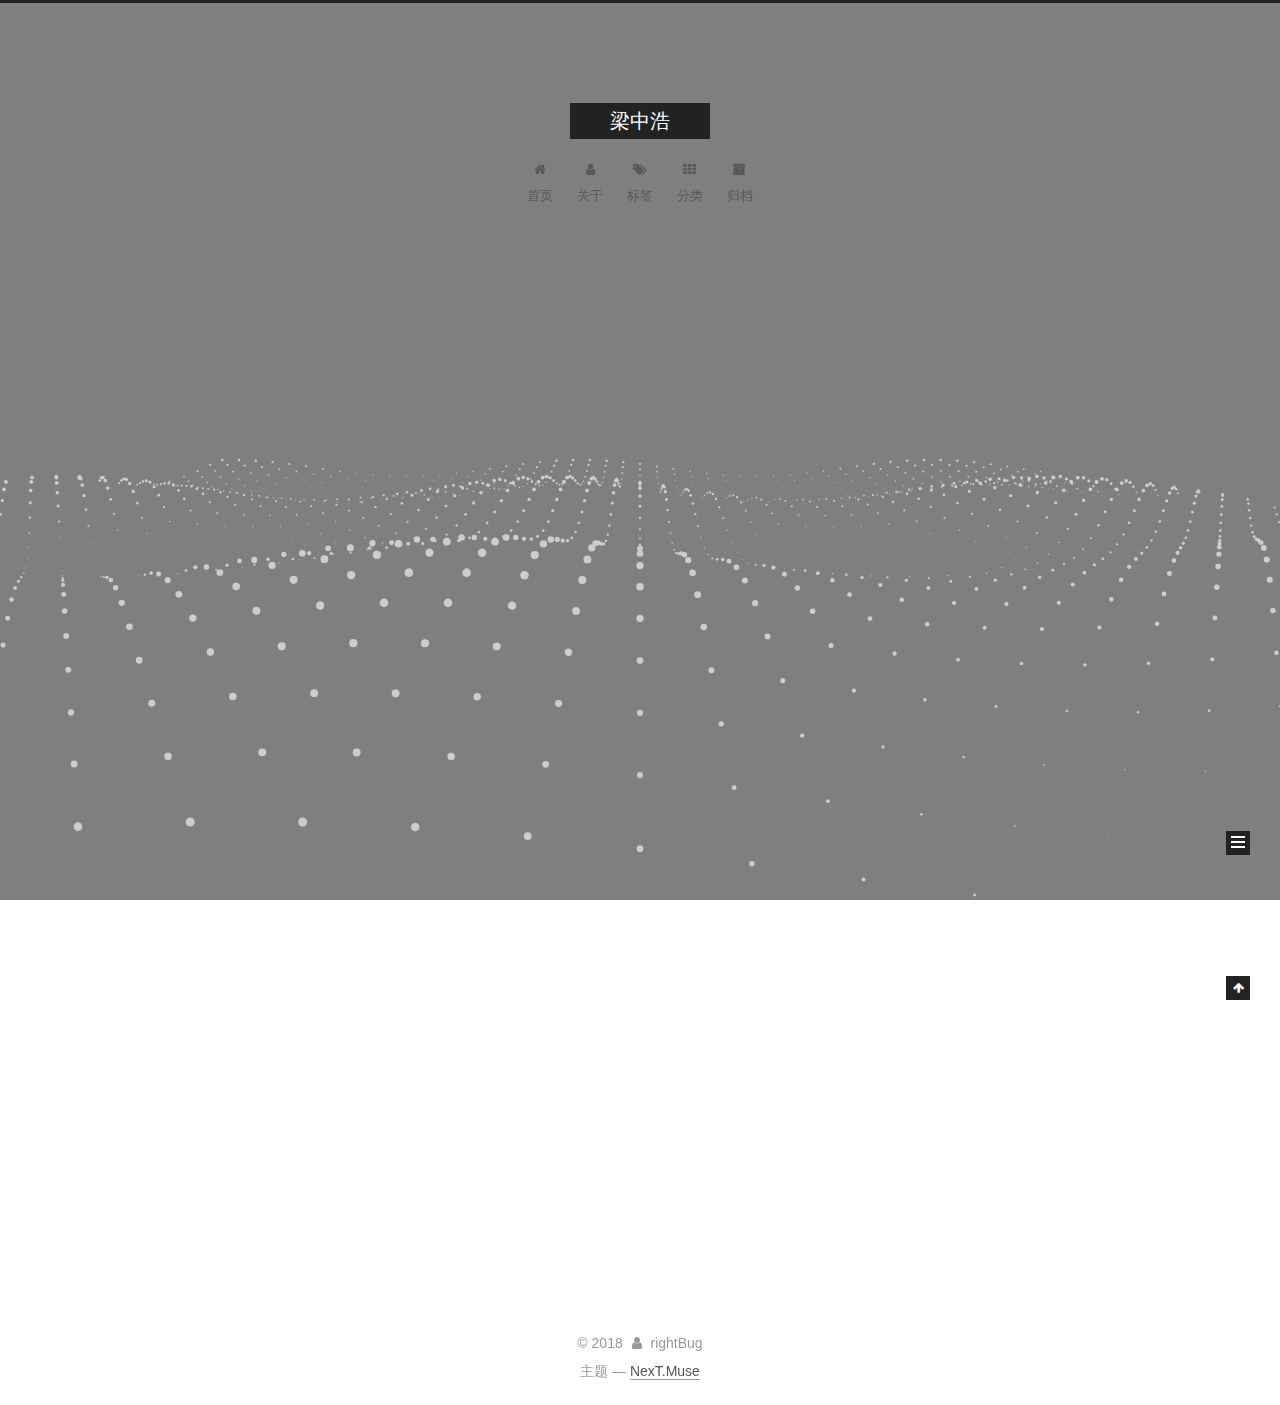
<file: index.html>
<!DOCTYPE html>



  


<html class="theme-next muse use-motion" lang="zh-Hans">
<head><meta name="generator" content="Hexo 3.8.0">
  <meta charset="UTF-8">
<meta http-equiv="X-UA-Compatible" content="IE=edge">
<meta name="viewport" content="width=device-width, initial-scale=1, maximum-scale=1">
<meta name="theme-color" content="#222">









<meta http-equiv="Cache-Control" content="no-transform">
<meta http-equiv="Cache-Control" content="no-siteapp">
















  
  
  <link href="/lib/fancybox/source/jquery.fancybox.css?v=2.1.5" rel="stylesheet" type="text/css">







<link href="/lib/font-awesome/css/font-awesome.min.css?v=4.6.2" rel="stylesheet" type="text/css">

<link href="/css/main.css?v=5.1.4" rel="stylesheet" type="text/css">


  <link rel="apple-touch-icon" sizes="180x180" href="/images/apple-touch-icon-next.png?v=5.1.4">


  <link rel="icon" type="image/png" sizes="32x32" href="/images/favicon-32x32-next.png?v=5.1.4">


  <link rel="icon" type="image/png" sizes="16x16" href="/images/favicon-16x16-next.png?v=5.1.4">


  <link rel="mask-icon" href="/images/logo.svg?v=5.1.4" color="#222">





  <meta name="keywords" content="Hexo, NexT">










<meta name="description" content="万一实现了呢">
<meta property="og:type" content="website">
<meta property="og:title" content="梁中浩">
<meta property="og:url" content="https://penta-k1ll.github.io/index.html">
<meta property="og:site_name" content="梁中浩">
<meta property="og:description" content="万一实现了呢">
<meta property="og:locale" content="zh-Hans">
<meta name="twitter:card" content="summary">
<meta name="twitter:title" content="梁中浩">
<meta name="twitter:description" content="万一实现了呢">



<script type="text/javascript" id="hexo.configurations">
  var NexT = window.NexT || {};
  var CONFIG = {
    root: '/',
    scheme: 'Muse',
    version: '5.1.4',
    sidebar: {"position":"left","display":"post","offset":12,"b2t":false,"scrollpercent":false,"onmobile":false},
    fancybox: true,
    tabs: true,
    motion: {"enable":true,"async":false,"transition":{"post_block":"fadeIn","post_header":"slideDownIn","post_body":"slideDownIn","coll_header":"slideLeftIn","sidebar":"slideUpIn"}},
    duoshuo: {
      userId: '0',
      author: '博主'
    },
    algolia: {
      applicationID: '',
      apiKey: '',
      indexName: '',
      hits: {"per_page":10},
      labels: {"input_placeholder":"Search for Posts","hits_empty":"We didn't find any results for the search: ${query}","hits_stats":"${hits} results found in ${time} ms"}
    }
  };
</script>



  <link rel="canonical" href="https://penta-k1ll.github.io/">





  <title>梁中浩</title>
  








</head>

<body itemscope="" itemtype="http://schema.org/WebPage" lang="zh-Hans">

  
  
    
  

  <div class="container sidebar-position-left 
  page-home">
    <div class="headband"></div>

    <header id="header" class="header" itemscope="" itemtype="http://schema.org/WPHeader">
      <div class="header-inner"><div class="site-brand-wrapper">
  <div class="site-meta ">
    

    <div class="custom-logo-site-title">
      <a href="/" class="brand" rel="start">
        <span class="logo-line-before"><i></i></span>
        <span class="site-title">梁中浩</span>
        <span class="logo-line-after"><i></i></span>
      </a>
    </div>
      
        <p class="site-subtitle"></p>
      
  </div>

  <div class="site-nav-toggle">
    <button>
      <span class="btn-bar"></span>
      <span class="btn-bar"></span>
      <span class="btn-bar"></span>
    </button>
  </div>
</div>

<nav class="site-nav">
  

  
    <ul id="menu" class="menu">
      
        
        <li class="menu-item menu-item-home">
          <a href="/" rel="section">
            
              <i class="menu-item-icon fa fa-fw fa-home"></i> <br>
            
            首页
          </a>
        </li>
      
        
        <li class="menu-item menu-item-about">
          <a href="/about/" rel="section">
            
              <i class="menu-item-icon fa fa-fw fa-user"></i> <br>
            
            关于
          </a>
        </li>
      
        
        <li class="menu-item menu-item-tags">
          <a href="/tags/" rel="section">
            
              <i class="menu-item-icon fa fa-fw fa-tags"></i> <br>
            
            标签
          </a>
        </li>
      
        
        <li class="menu-item menu-item-categories">
          <a href="/categories/" rel="section">
            
              <i class="menu-item-icon fa fa-fw fa-th"></i> <br>
            
            分类
          </a>
        </li>
      
        
        <li class="menu-item menu-item-archives">
          <a href="/archives/" rel="section">
            
              <i class="menu-item-icon fa fa-fw fa-archive"></i> <br>
            
            归档
          </a>
        </li>
      

      
    </ul>
  

  
</nav>



 </div>
    </header>

    <main id="main" class="main">
      <div class="main-inner">
        <div class="content-wrap">
          <div id="content" class="content">
            
  <section id="posts" class="posts-expand">
    
      

  

  
  
  

  <article class="post post-type-normal" itemscope="" itemtype="http://schema.org/Article">
  
  
  
  <div class="post-block">
    <link itemprop="mainEntityOfPage" href="https://penta-k1ll.github.io/2018/12/03/hello-world/">

    <span hidden itemprop="author" itemscope="" itemtype="http://schema.org/Person">
      <meta itemprop="name" content="梁中浩">
      <meta itemprop="description" content="">
      <meta itemprop="image" content="/images/avatar.gif">
    </span>

    <span hidden itemprop="publisher" itemscope="" itemtype="http://schema.org/Organization">
      <meta itemprop="name" content="梁中浩">
    </span>

    
      <header class="post-header">

        
        
          <h1 class="post-title" itemprop="name headline">
                
                <a class="post-title-link" href="/2018/12/03/hello-world/" itemprop="url">Hello World</a></h1>
        

        <div class="post-meta">
          <span class="post-time">
            
              <span class="post-meta-item-icon">
                <i class="fa fa-calendar-o"></i>
              </span>
              
                <span class="post-meta-item-text">发表于</span>
              
              <time title="创建于" itemprop="dateCreated datePublished" datetime="2018-12-03T22:32:24+08:00">
                2018-12-03
              </time>
            

            

            
          </span>

          

          
            
              <span class="post-comments-count">
                <span class="post-meta-divider">|</span>
                <span class="post-meta-item-icon">
                  <i class="fa fa-comment-o"></i>
                </span>
                <a href="/2018/12/03/hello-world/#comments" itemprop="discussionUrl">
                  <span class="post-comments-count disqus-comment-count" data-disqus-identifier="2018/12/03/hello-world/" itemprop="commentCount"></span>
                </a>
              </span>
            
          

          
          

          

          

          

        </div>
      </header>
    

    
    
    
    <div class="post-body" itemprop="articleBody">

      
      

      
        
          
            <p>Welcome to <a href="https://hexo.io/" target="_blank" rel="noopener">Hexo</a>! This is your very first post. Check <a href="https://hexo.io/docs/" target="_blank" rel="noopener">documentation</a> for more info. If you get any problems when using Hexo, you can find the answer in <a href="https://hexo.io/docs/troubleshooting.html" target="_blank" rel="noopener">troubleshooting</a> or you can ask me on <a href="https://github.com/hexojs/hexo/issues" target="_blank" rel="noopener">GitHub</a>.</p>
<h2 id="Quick-Start"><a href="#Quick-Start" class="headerlink" title="Quick Start"></a>Quick Start</h2><h3 id="Create-a-new-post"><a href="#Create-a-new-post" class="headerlink" title="Create a new post"></a>Create a new post</h3><figure class="highlight bash"><table><tr><td class="gutter"><pre><span class="line">1</span><br></pre></td><td class="code"><pre><span class="line">$ hexo new <span class="string">"My New Post"</span></span><br></pre></td></tr></table></figure>
<p>More info: <a href="https://hexo.io/docs/writing.html" target="_blank" rel="noopener">Writing</a></p>
<h3 id="Run-server"><a href="#Run-server" class="headerlink" title="Run server"></a>Run server</h3><figure class="highlight bash"><table><tr><td class="gutter"><pre><span class="line">1</span><br></pre></td><td class="code"><pre><span class="line">$ hexo server</span><br></pre></td></tr></table></figure>
<p>More info: <a href="https://hexo.io/docs/server.html" target="_blank" rel="noopener">Server</a></p>
<h3 id="Generate-static-files"><a href="#Generate-static-files" class="headerlink" title="Generate static files"></a>Generate static files</h3><figure class="highlight bash"><table><tr><td class="gutter"><pre><span class="line">1</span><br></pre></td><td class="code"><pre><span class="line">$ hexo generate</span><br></pre></td></tr></table></figure>
<p>More info: <a href="https://hexo.io/docs/generating.html" target="_blank" rel="noopener">Generating</a></p>
<h3 id="Deploy-to-remote-sites"><a href="#Deploy-to-remote-sites" class="headerlink" title="Deploy to remote sites"></a>Deploy to remote sites</h3><figure class="highlight bash"><table><tr><td class="gutter"><pre><span class="line">1</span><br></pre></td><td class="code"><pre><span class="line">$ hexo deploy</span><br></pre></td></tr></table></figure>
<p>More info: <a href="https://hexo.io/docs/deployment.html" target="_blank" rel="noopener">Deployment</a></p>

          
        
      
    </div>
    
    
    

    

    

    

    <footer class="post-footer">
      

      

      

      
      
        <div class="post-eof"></div>
      
    </footer>
  </div>
  
  
  
  </article>


    
  </section>

  


          </div>
          


          

        </div>
        
          
  
  <div class="sidebar-toggle">
    <div class="sidebar-toggle-line-wrap">
      <span class="sidebar-toggle-line sidebar-toggle-line-first"></span>
      <span class="sidebar-toggle-line sidebar-toggle-line-middle"></span>
      <span class="sidebar-toggle-line sidebar-toggle-line-last"></span>
    </div>
  </div>

  <aside id="sidebar" class="sidebar">
    
    <div class="sidebar-inner">

      

      

      <section class="site-overview-wrap sidebar-panel sidebar-panel-active">
        <div class="site-overview">
          <div class="site-author motion-element" itemprop="author" itemscope="" itemtype="http://schema.org/Person">
            
              <p class="site-author-name" itemprop="name">梁中浩</p>
              <p class="site-description motion-element" itemprop="description">万一实现了呢</p>
          </div>

          <nav class="site-state motion-element">

            
              <div class="site-state-item site-state-posts">
              
                <a href="/archives/">
              
                  <span class="site-state-item-count">1</span>
                  <span class="site-state-item-name">日志</span>
                </a>
              </div>
            

            

            

          </nav>

          

          
            <div class="links-of-author motion-element">
                
                  <span class="links-of-author-item">
                    <a href="https://github.com/PENTA-K1LL" target="_blank" title="GitHub">
                      
                        <i class="fa fa-fw fa-github"></i>GitHub</a>
                  </span>
                
                  <span class="links-of-author-item">
                    <a href="Aiyamaya404gmail.com" target="_blank" title="E-Mail">
                      
                        <i class="fa fa-fw fa-envelope"></i>E-Mail</a>
                  </span>
                
                  <span class="links-of-author-item">
                    <a href="https://www.weibo.com/520n37071521" target="_blank" title="Weibo">
                      
                        <i class="fa fa-fw fa-Weibo"></i>Weibo</a>
                  </span>
                
                  <span class="links-of-author-item">
                    <a href="https://youtube.com/yourname" target="_blank" title="YouTube">
                      
                        <i class="fa fa-fw fa-youtube"></i>YouTube</a>
                  </span>
                
            </div>
          

          
          

          
          

          

        </div>
      </section>

      

      

    </div>
  </aside>


        
      </div>
    </main>

    <footer id="footer" class="footer">
      <div class="footer-inner">
        <div class="copyright">&copy; <span itemprop="copyrightYear">2018</span>
  <span class="with-love">
    <i class="fa fa-user"></i>
  </span>
  <span class="author" itemprop="copyrightHolder">rightBug</span>

  
</div>






  <div class="theme-info">主题 &mdash; <a class="theme-link" target="_blank" href="https://github.com/iissnan/hexo-theme-next">NexT.Muse</a></div>




        







        
      </div>
    </footer>

    
      <div class="back-to-top">
        <i class="fa fa-arrow-up"></i>
        
      </div>
    

    

  </div>

  

<script type="text/javascript">
  if (Object.prototype.toString.call(window.Promise) !== '[object Function]') {
    window.Promise = null;
  }
</script>









  




  
  









  
  
    <script type="text/javascript" src="/lib/jquery/index.js?v=2.1.3"></script>
  

  
  
    <script type="text/javascript" src="/lib/fastclick/lib/fastclick.min.js?v=1.0.6"></script>
  

  
  
    <script type="text/javascript" src="/lib/jquery_lazyload/jquery.lazyload.js?v=1.9.7"></script>
  

  
  
    <script type="text/javascript" src="/lib/velocity/velocity.min.js?v=1.2.1"></script>
  

  
  
    <script type="text/javascript" src="/lib/velocity/velocity.ui.min.js?v=1.2.1"></script>
  

  
  
    <script type="text/javascript" src="/lib/fancybox/source/jquery.fancybox.pack.js?v=2.1.5"></script>
  

  
  
    <script type="text/javascript" src="/lib/three/three.min.js"></script>
  

  
  
    <script type="text/javascript" src="/lib/three/three-waves.min.js"></script>
  


  


  <script type="text/javascript" src="/js/src/utils.js?v=5.1.4"></script>

  <script type="text/javascript" src="/js/src/motion.js?v=5.1.4"></script>



  
  

  

  


  <script type="text/javascript" src="/js/src/bootstrap.js?v=5.1.4"></script>



  


  

    
      <script id="dsq-count-scr" src="https://.disqus.com/count.js" async></script>
    

    

  




	





  





  












  





  

  

  

  
  

  

  

  

</body>
</html>
</file>
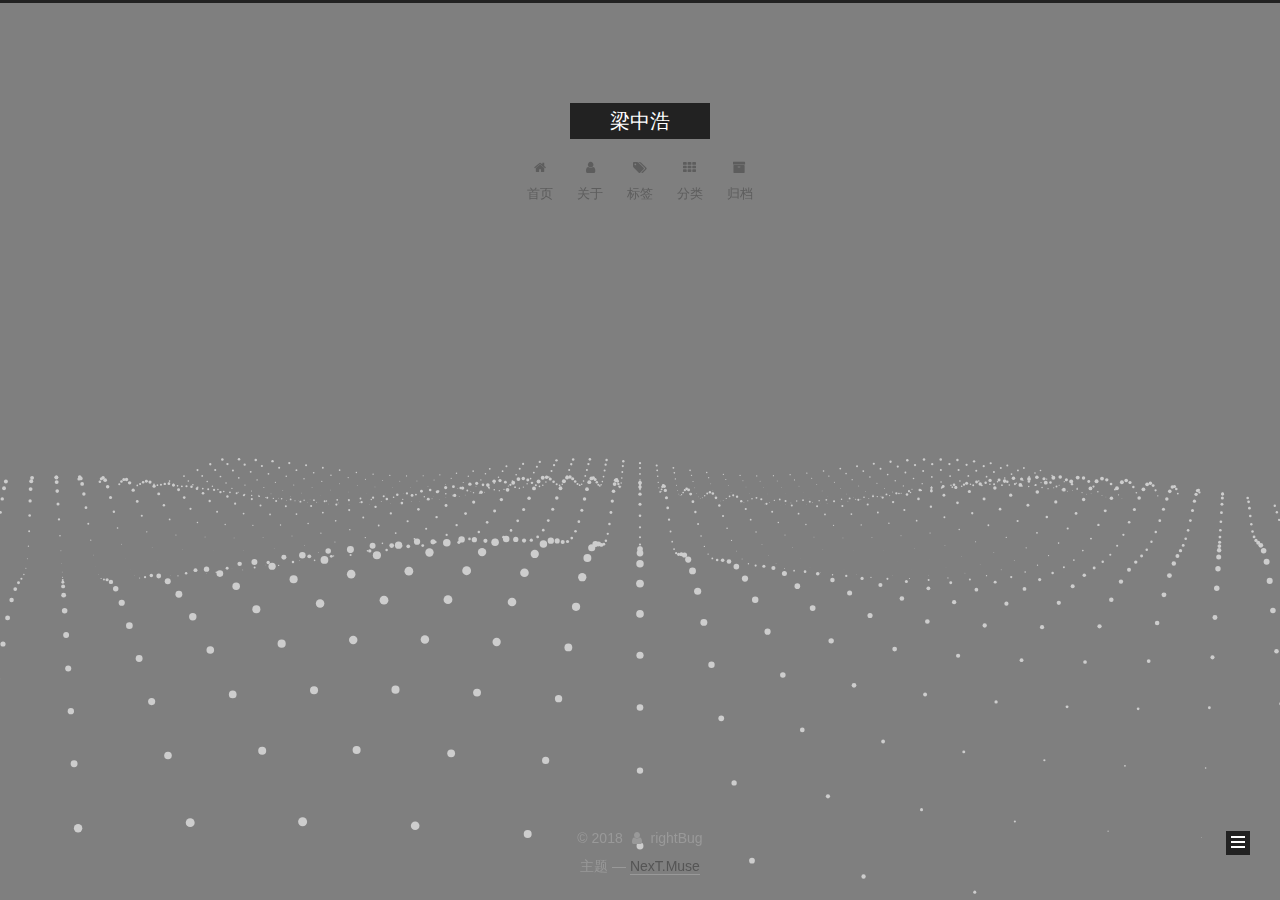
<file: archives/index.html>
<!DOCTYPE html>



  


<html class="theme-next muse use-motion" lang="zh-Hans">
<head><meta name="generator" content="Hexo 3.8.0">
  <meta charset="UTF-8">
<meta http-equiv="X-UA-Compatible" content="IE=edge">
<meta name="viewport" content="width=device-width, initial-scale=1, maximum-scale=1">
<meta name="theme-color" content="#222">









<meta http-equiv="Cache-Control" content="no-transform">
<meta http-equiv="Cache-Control" content="no-siteapp">
















  
  
  <link href="/lib/fancybox/source/jquery.fancybox.css?v=2.1.5" rel="stylesheet" type="text/css">







<link href="/lib/font-awesome/css/font-awesome.min.css?v=4.6.2" rel="stylesheet" type="text/css">

<link href="/css/main.css?v=5.1.4" rel="stylesheet" type="text/css">


  <link rel="apple-touch-icon" sizes="180x180" href="/images/apple-touch-icon-next.png?v=5.1.4">


  <link rel="icon" type="image/png" sizes="32x32" href="/images/favicon-32x32-next.png?v=5.1.4">


  <link rel="icon" type="image/png" sizes="16x16" href="/images/favicon-16x16-next.png?v=5.1.4">


  <link rel="mask-icon" href="/images/logo.svg?v=5.1.4" color="#222">





  <meta name="keywords" content="Hexo, NexT">










<meta name="description" content="万一实现了呢">
<meta property="og:type" content="website">
<meta property="og:title" content="梁中浩">
<meta property="og:url" content="https://penta-k1ll.github.io/archives/index.html">
<meta property="og:site_name" content="梁中浩">
<meta property="og:description" content="万一实现了呢">
<meta property="og:locale" content="zh-Hans">
<meta name="twitter:card" content="summary">
<meta name="twitter:title" content="梁中浩">
<meta name="twitter:description" content="万一实现了呢">



<script type="text/javascript" id="hexo.configurations">
  var NexT = window.NexT || {};
  var CONFIG = {
    root: '/',
    scheme: 'Muse',
    version: '5.1.4',
    sidebar: {"position":"left","display":"post","offset":12,"b2t":false,"scrollpercent":false,"onmobile":false},
    fancybox: true,
    tabs: true,
    motion: {"enable":true,"async":false,"transition":{"post_block":"fadeIn","post_header":"slideDownIn","post_body":"slideDownIn","coll_header":"slideLeftIn","sidebar":"slideUpIn"}},
    duoshuo: {
      userId: '0',
      author: '博主'
    },
    algolia: {
      applicationID: '',
      apiKey: '',
      indexName: '',
      hits: {"per_page":10},
      labels: {"input_placeholder":"Search for Posts","hits_empty":"We didn't find any results for the search: ${query}","hits_stats":"${hits} results found in ${time} ms"}
    }
  };
</script>



  <link rel="canonical" href="https://penta-k1ll.github.io/archives/">





  <title>归档 | 梁中浩</title>
  








</head>

<body itemscope="" itemtype="http://schema.org/WebPage" lang="zh-Hans">

  
  
    
  

  <div class="container sidebar-position-left page-archive">
    <div class="headband"></div>

    <header id="header" class="header" itemscope="" itemtype="http://schema.org/WPHeader">
      <div class="header-inner"><div class="site-brand-wrapper">
  <div class="site-meta ">
    

    <div class="custom-logo-site-title">
      <a href="/" class="brand" rel="start">
        <span class="logo-line-before"><i></i></span>
        <span class="site-title">梁中浩</span>
        <span class="logo-line-after"><i></i></span>
      </a>
    </div>
      
        <p class="site-subtitle"></p>
      
  </div>

  <div class="site-nav-toggle">
    <button>
      <span class="btn-bar"></span>
      <span class="btn-bar"></span>
      <span class="btn-bar"></span>
    </button>
  </div>
</div>

<nav class="site-nav">
  

  
    <ul id="menu" class="menu">
      
        
        <li class="menu-item menu-item-home">
          <a href="/" rel="section">
            
              <i class="menu-item-icon fa fa-fw fa-home"></i> <br>
            
            首页
          </a>
        </li>
      
        
        <li class="menu-item menu-item-about">
          <a href="/about/" rel="section">
            
              <i class="menu-item-icon fa fa-fw fa-user"></i> <br>
            
            关于
          </a>
        </li>
      
        
        <li class="menu-item menu-item-tags">
          <a href="/tags/" rel="section">
            
              <i class="menu-item-icon fa fa-fw fa-tags"></i> <br>
            
            标签
          </a>
        </li>
      
        
        <li class="menu-item menu-item-categories">
          <a href="/categories/" rel="section">
            
              <i class="menu-item-icon fa fa-fw fa-th"></i> <br>
            
            分类
          </a>
        </li>
      
        
        <li class="menu-item menu-item-archives">
          <a href="/archives/" rel="section">
            
              <i class="menu-item-icon fa fa-fw fa-archive"></i> <br>
            
            归档
          </a>
        </li>
      

      
    </ul>
  

  
</nav>



 </div>
    </header>

    <main id="main" class="main">
      <div class="main-inner">
        <div class="content-wrap">
          <div id="content" class="content">
            

  
  
  
  <div class="post-block archive">
    <div id="posts" class="posts-collapse">
      <span class="archive-move-on"></span>

      <span class="archive-page-counter">
        
        
        
          
        
        嗯..! 目前共计 1 篇日志。 继续努力。
      </span>

      

        
        
        

        
          
          <div class="collection-title">
            <h1 class="archive-year" id="archive-year-2018">2018</h1>
          </div>
        
        

        

  <article class="post post-type-normal" itemscope="" itemtype="http://schema.org/Article">
    <header class="post-header">

      <h2 class="post-title">
        
            <a class="post-title-link" href="/2018/12/03/hello-world/" itemprop="url">
              
                <span itemprop="name">Hello World</span>
              
            </a>
        
      </h2>

      <div class="post-meta">
        <time class="post-time" itemprop="dateCreated" datetime="2018-12-03T22:32:24+08:00" content="2018-12-03">
          12-03
        </time>
      </div>

    </header>
  </article>



      

    </div>
  </div>
  
  
  

  



          </div>
          


          

        </div>
        
          
  
  <div class="sidebar-toggle">
    <div class="sidebar-toggle-line-wrap">
      <span class="sidebar-toggle-line sidebar-toggle-line-first"></span>
      <span class="sidebar-toggle-line sidebar-toggle-line-middle"></span>
      <span class="sidebar-toggle-line sidebar-toggle-line-last"></span>
    </div>
  </div>

  <aside id="sidebar" class="sidebar">
    
    <div class="sidebar-inner">

      

      

      <section class="site-overview-wrap sidebar-panel sidebar-panel-active">
        <div class="site-overview">
          <div class="site-author motion-element" itemprop="author" itemscope="" itemtype="http://schema.org/Person">
            
              <p class="site-author-name" itemprop="name">梁中浩</p>
              <p class="site-description motion-element" itemprop="description">万一实现了呢</p>
          </div>

          <nav class="site-state motion-element">

            
              <div class="site-state-item site-state-posts">
              
                <a href="/archives/">
              
                  <span class="site-state-item-count">1</span>
                  <span class="site-state-item-name">日志</span>
                </a>
              </div>
            

            

            

          </nav>

          

          
            <div class="links-of-author motion-element">
                
                  <span class="links-of-author-item">
                    <a href="https://github.com/PENTA-K1LL" target="_blank" title="GitHub">
                      
                        <i class="fa fa-fw fa-github"></i>GitHub</a>
                  </span>
                
                  <span class="links-of-author-item">
                    <a href="Aiyamaya404gmail.com" target="_blank" title="E-Mail">
                      
                        <i class="fa fa-fw fa-envelope"></i>E-Mail</a>
                  </span>
                
                  <span class="links-of-author-item">
                    <a href="https://www.weibo.com/520n37071521" target="_blank" title="Weibo">
                      
                        <i class="fa fa-fw fa-Weibo"></i>Weibo</a>
                  </span>
                
                  <span class="links-of-author-item">
                    <a href="https://youtube.com/yourname" target="_blank" title="YouTube">
                      
                        <i class="fa fa-fw fa-youtube"></i>YouTube</a>
                  </span>
                
            </div>
          

          
          

          
          

          

        </div>
      </section>

      

      

    </div>
  </aside>


        
      </div>
    </main>

    <footer id="footer" class="footer">
      <div class="footer-inner">
        <div class="copyright">&copy; <span itemprop="copyrightYear">2018</span>
  <span class="with-love">
    <i class="fa fa-user"></i>
  </span>
  <span class="author" itemprop="copyrightHolder">rightBug</span>

  
</div>






  <div class="theme-info">主题 &mdash; <a class="theme-link" target="_blank" href="https://github.com/iissnan/hexo-theme-next">NexT.Muse</a></div>




        







        
      </div>
    </footer>

    
      <div class="back-to-top">
        <i class="fa fa-arrow-up"></i>
        
      </div>
    

    

  </div>

  

<script type="text/javascript">
  if (Object.prototype.toString.call(window.Promise) !== '[object Function]') {
    window.Promise = null;
  }
</script>









  




  
  









  
  
    <script type="text/javascript" src="/lib/jquery/index.js?v=2.1.3"></script>
  

  
  
    <script type="text/javascript" src="/lib/fastclick/lib/fastclick.min.js?v=1.0.6"></script>
  

  
  
    <script type="text/javascript" src="/lib/jquery_lazyload/jquery.lazyload.js?v=1.9.7"></script>
  

  
  
    <script type="text/javascript" src="/lib/velocity/velocity.min.js?v=1.2.1"></script>
  

  
  
    <script type="text/javascript" src="/lib/velocity/velocity.ui.min.js?v=1.2.1"></script>
  

  
  
    <script type="text/javascript" src="/lib/fancybox/source/jquery.fancybox.pack.js?v=2.1.5"></script>
  

  
  
    <script type="text/javascript" src="/lib/three/three.min.js"></script>
  

  
  
    <script type="text/javascript" src="/lib/three/three-waves.min.js"></script>
  


  


  <script type="text/javascript" src="/js/src/utils.js?v=5.1.4"></script>

  <script type="text/javascript" src="/js/src/motion.js?v=5.1.4"></script>



  
  

  

  


  <script type="text/javascript" src="/js/src/bootstrap.js?v=5.1.4"></script>



  


  

    
      <script id="dsq-count-scr" src="https://.disqus.com/count.js" async></script>
    

    

  




	





  





  












  





  

  

  

  
  

  

  

  

</body>
</html>
</file>
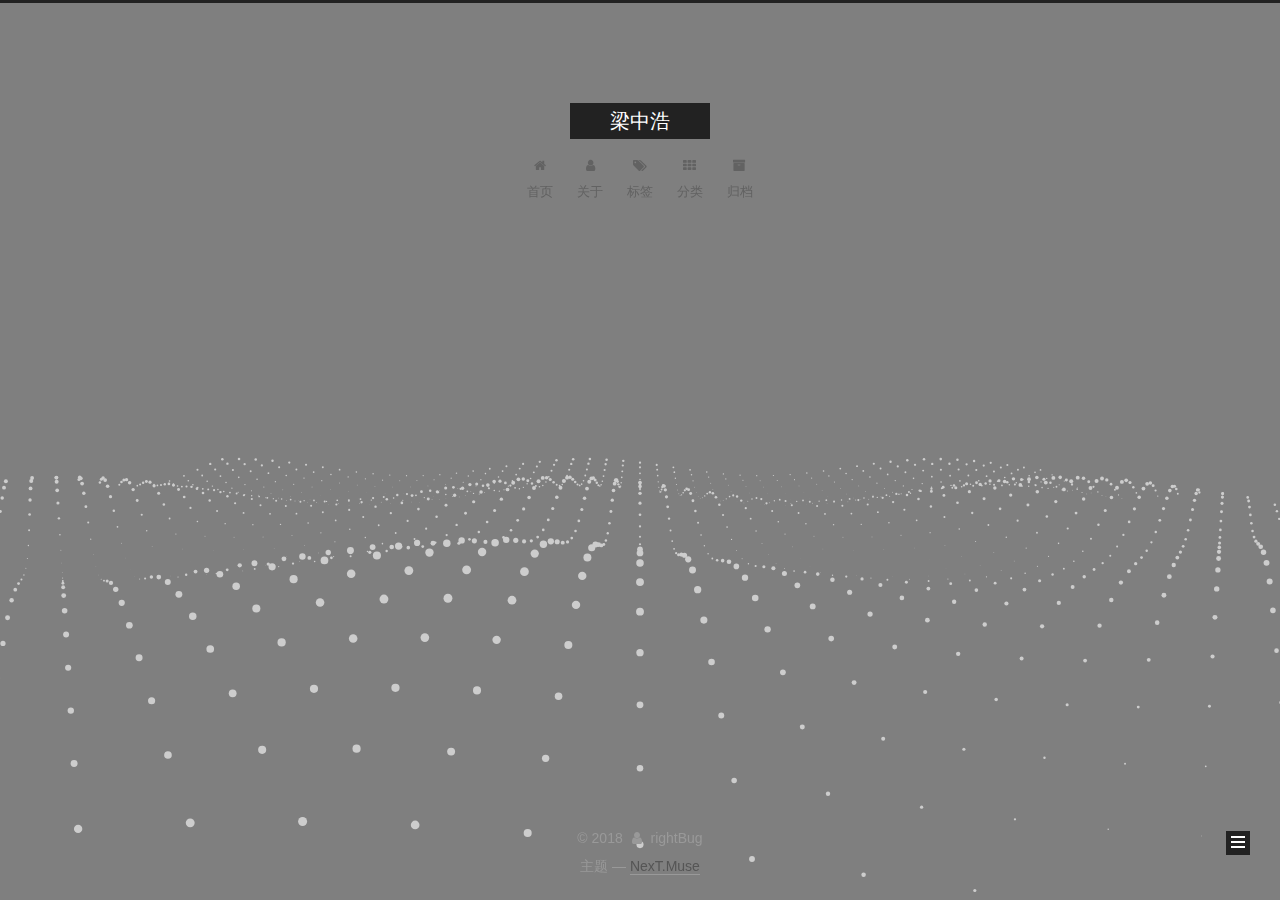
<file: archives/2018/index.html>
<!DOCTYPE html>



  


<html class="theme-next muse use-motion" lang="zh-Hans">
<head><meta name="generator" content="Hexo 3.8.0">
  <meta charset="UTF-8">
<meta http-equiv="X-UA-Compatible" content="IE=edge">
<meta name="viewport" content="width=device-width, initial-scale=1, maximum-scale=1">
<meta name="theme-color" content="#222">









<meta http-equiv="Cache-Control" content="no-transform">
<meta http-equiv="Cache-Control" content="no-siteapp">
















  
  
  <link href="/lib/fancybox/source/jquery.fancybox.css?v=2.1.5" rel="stylesheet" type="text/css">







<link href="/lib/font-awesome/css/font-awesome.min.css?v=4.6.2" rel="stylesheet" type="text/css">

<link href="/css/main.css?v=5.1.4" rel="stylesheet" type="text/css">


  <link rel="apple-touch-icon" sizes="180x180" href="/images/apple-touch-icon-next.png?v=5.1.4">


  <link rel="icon" type="image/png" sizes="32x32" href="/images/favicon-32x32-next.png?v=5.1.4">


  <link rel="icon" type="image/png" sizes="16x16" href="/images/favicon-16x16-next.png?v=5.1.4">


  <link rel="mask-icon" href="/images/logo.svg?v=5.1.4" color="#222">





  <meta name="keywords" content="Hexo, NexT">










<meta name="description" content="万一实现了呢">
<meta property="og:type" content="website">
<meta property="og:title" content="梁中浩">
<meta property="og:url" content="https://penta-k1ll.github.io/archives/2018/index.html">
<meta property="og:site_name" content="梁中浩">
<meta property="og:description" content="万一实现了呢">
<meta property="og:locale" content="zh-Hans">
<meta name="twitter:card" content="summary">
<meta name="twitter:title" content="梁中浩">
<meta name="twitter:description" content="万一实现了呢">



<script type="text/javascript" id="hexo.configurations">
  var NexT = window.NexT || {};
  var CONFIG = {
    root: '/',
    scheme: 'Muse',
    version: '5.1.4',
    sidebar: {"position":"left","display":"post","offset":12,"b2t":false,"scrollpercent":false,"onmobile":false},
    fancybox: true,
    tabs: true,
    motion: {"enable":true,"async":false,"transition":{"post_block":"fadeIn","post_header":"slideDownIn","post_body":"slideDownIn","coll_header":"slideLeftIn","sidebar":"slideUpIn"}},
    duoshuo: {
      userId: '0',
      author: '博主'
    },
    algolia: {
      applicationID: '',
      apiKey: '',
      indexName: '',
      hits: {"per_page":10},
      labels: {"input_placeholder":"Search for Posts","hits_empty":"We didn't find any results for the search: ${query}","hits_stats":"${hits} results found in ${time} ms"}
    }
  };
</script>



  <link rel="canonical" href="https://penta-k1ll.github.io/archives/2018/">





  <title>归档 | 梁中浩</title>
  








</head>

<body itemscope="" itemtype="http://schema.org/WebPage" lang="zh-Hans">

  
  
    
  

  <div class="container sidebar-position-left page-archive">
    <div class="headband"></div>

    <header id="header" class="header" itemscope="" itemtype="http://schema.org/WPHeader">
      <div class="header-inner"><div class="site-brand-wrapper">
  <div class="site-meta ">
    

    <div class="custom-logo-site-title">
      <a href="/" class="brand" rel="start">
        <span class="logo-line-before"><i></i></span>
        <span class="site-title">梁中浩</span>
        <span class="logo-line-after"><i></i></span>
      </a>
    </div>
      
        <p class="site-subtitle"></p>
      
  </div>

  <div class="site-nav-toggle">
    <button>
      <span class="btn-bar"></span>
      <span class="btn-bar"></span>
      <span class="btn-bar"></span>
    </button>
  </div>
</div>

<nav class="site-nav">
  

  
    <ul id="menu" class="menu">
      
        
        <li class="menu-item menu-item-home">
          <a href="/" rel="section">
            
              <i class="menu-item-icon fa fa-fw fa-home"></i> <br>
            
            首页
          </a>
        </li>
      
        
        <li class="menu-item menu-item-about">
          <a href="/about/" rel="section">
            
              <i class="menu-item-icon fa fa-fw fa-user"></i> <br>
            
            关于
          </a>
        </li>
      
        
        <li class="menu-item menu-item-tags">
          <a href="/tags/" rel="section">
            
              <i class="menu-item-icon fa fa-fw fa-tags"></i> <br>
            
            标签
          </a>
        </li>
      
        
        <li class="menu-item menu-item-categories">
          <a href="/categories/" rel="section">
            
              <i class="menu-item-icon fa fa-fw fa-th"></i> <br>
            
            分类
          </a>
        </li>
      
        
        <li class="menu-item menu-item-archives">
          <a href="/archives/" rel="section">
            
              <i class="menu-item-icon fa fa-fw fa-archive"></i> <br>
            
            归档
          </a>
        </li>
      

      
    </ul>
  

  
</nav>



 </div>
    </header>

    <main id="main" class="main">
      <div class="main-inner">
        <div class="content-wrap">
          <div id="content" class="content">
            

  
  
  
  <div class="post-block archive">
    <div id="posts" class="posts-collapse">
      <span class="archive-move-on"></span>

      <span class="archive-page-counter">
        
        
        
          
        
        嗯..! 目前共计 1 篇日志。 继续努力。
      </span>

      

        
        
        

        
          
          <div class="collection-title">
            <h1 class="archive-year" id="archive-year-2018">2018</h1>
          </div>
        
        

        

  <article class="post post-type-normal" itemscope="" itemtype="http://schema.org/Article">
    <header class="post-header">

      <h2 class="post-title">
        
            <a class="post-title-link" href="/2018/12/03/hello-world/" itemprop="url">
              
                <span itemprop="name">Hello World</span>
              
            </a>
        
      </h2>

      <div class="post-meta">
        <time class="post-time" itemprop="dateCreated" datetime="2018-12-03T22:32:24+08:00" content="2018-12-03">
          12-03
        </time>
      </div>

    </header>
  </article>



      

    </div>
  </div>
  
  
  

  



          </div>
          


          

        </div>
        
          
  
  <div class="sidebar-toggle">
    <div class="sidebar-toggle-line-wrap">
      <span class="sidebar-toggle-line sidebar-toggle-line-first"></span>
      <span class="sidebar-toggle-line sidebar-toggle-line-middle"></span>
      <span class="sidebar-toggle-line sidebar-toggle-line-last"></span>
    </div>
  </div>

  <aside id="sidebar" class="sidebar">
    
    <div class="sidebar-inner">

      

      

      <section class="site-overview-wrap sidebar-panel sidebar-panel-active">
        <div class="site-overview">
          <div class="site-author motion-element" itemprop="author" itemscope="" itemtype="http://schema.org/Person">
            
              <p class="site-author-name" itemprop="name">梁中浩</p>
              <p class="site-description motion-element" itemprop="description">万一实现了呢</p>
          </div>

          <nav class="site-state motion-element">

            
              <div class="site-state-item site-state-posts">
              
                <a href="/archives/">
              
                  <span class="site-state-item-count">1</span>
                  <span class="site-state-item-name">日志</span>
                </a>
              </div>
            

            

            

          </nav>

          

          
            <div class="links-of-author motion-element">
                
                  <span class="links-of-author-item">
                    <a href="https://github.com/PENTA-K1LL" target="_blank" title="GitHub">
                      
                        <i class="fa fa-fw fa-github"></i>GitHub</a>
                  </span>
                
                  <span class="links-of-author-item">
                    <a href="Aiyamaya404gmail.com" target="_blank" title="E-Mail">
                      
                        <i class="fa fa-fw fa-envelope"></i>E-Mail</a>
                  </span>
                
                  <span class="links-of-author-item">
                    <a href="https://www.weibo.com/520n37071521" target="_blank" title="Weibo">
                      
                        <i class="fa fa-fw fa-Weibo"></i>Weibo</a>
                  </span>
                
                  <span class="links-of-author-item">
                    <a href="https://youtube.com/yourname" target="_blank" title="YouTube">
                      
                        <i class="fa fa-fw fa-youtube"></i>YouTube</a>
                  </span>
                
            </div>
          

          
          

          
          

          

        </div>
      </section>

      

      

    </div>
  </aside>


        
      </div>
    </main>

    <footer id="footer" class="footer">
      <div class="footer-inner">
        <div class="copyright">&copy; <span itemprop="copyrightYear">2018</span>
  <span class="with-love">
    <i class="fa fa-user"></i>
  </span>
  <span class="author" itemprop="copyrightHolder">rightBug</span>

  
</div>






  <div class="theme-info">主题 &mdash; <a class="theme-link" target="_blank" href="https://github.com/iissnan/hexo-theme-next">NexT.Muse</a></div>




        







        
      </div>
    </footer>

    
      <div class="back-to-top">
        <i class="fa fa-arrow-up"></i>
        
      </div>
    

    

  </div>

  

<script type="text/javascript">
  if (Object.prototype.toString.call(window.Promise) !== '[object Function]') {
    window.Promise = null;
  }
</script>









  




  
  









  
  
    <script type="text/javascript" src="/lib/jquery/index.js?v=2.1.3"></script>
  

  
  
    <script type="text/javascript" src="/lib/fastclick/lib/fastclick.min.js?v=1.0.6"></script>
  

  
  
    <script type="text/javascript" src="/lib/jquery_lazyload/jquery.lazyload.js?v=1.9.7"></script>
  

  
  
    <script type="text/javascript" src="/lib/velocity/velocity.min.js?v=1.2.1"></script>
  

  
  
    <script type="text/javascript" src="/lib/velocity/velocity.ui.min.js?v=1.2.1"></script>
  

  
  
    <script type="text/javascript" src="/lib/fancybox/source/jquery.fancybox.pack.js?v=2.1.5"></script>
  

  
  
    <script type="text/javascript" src="/lib/three/three.min.js"></script>
  

  
  
    <script type="text/javascript" src="/lib/three/three-waves.min.js"></script>
  


  


  <script type="text/javascript" src="/js/src/utils.js?v=5.1.4"></script>

  <script type="text/javascript" src="/js/src/motion.js?v=5.1.4"></script>



  
  

  

  


  <script type="text/javascript" src="/js/src/bootstrap.js?v=5.1.4"></script>



  


  

    
      <script id="dsq-count-scr" src="https://.disqus.com/count.js" async></script>
    

    

  




	





  





  












  





  

  

  

  
  

  

  

  

</body>
</html>
</file>
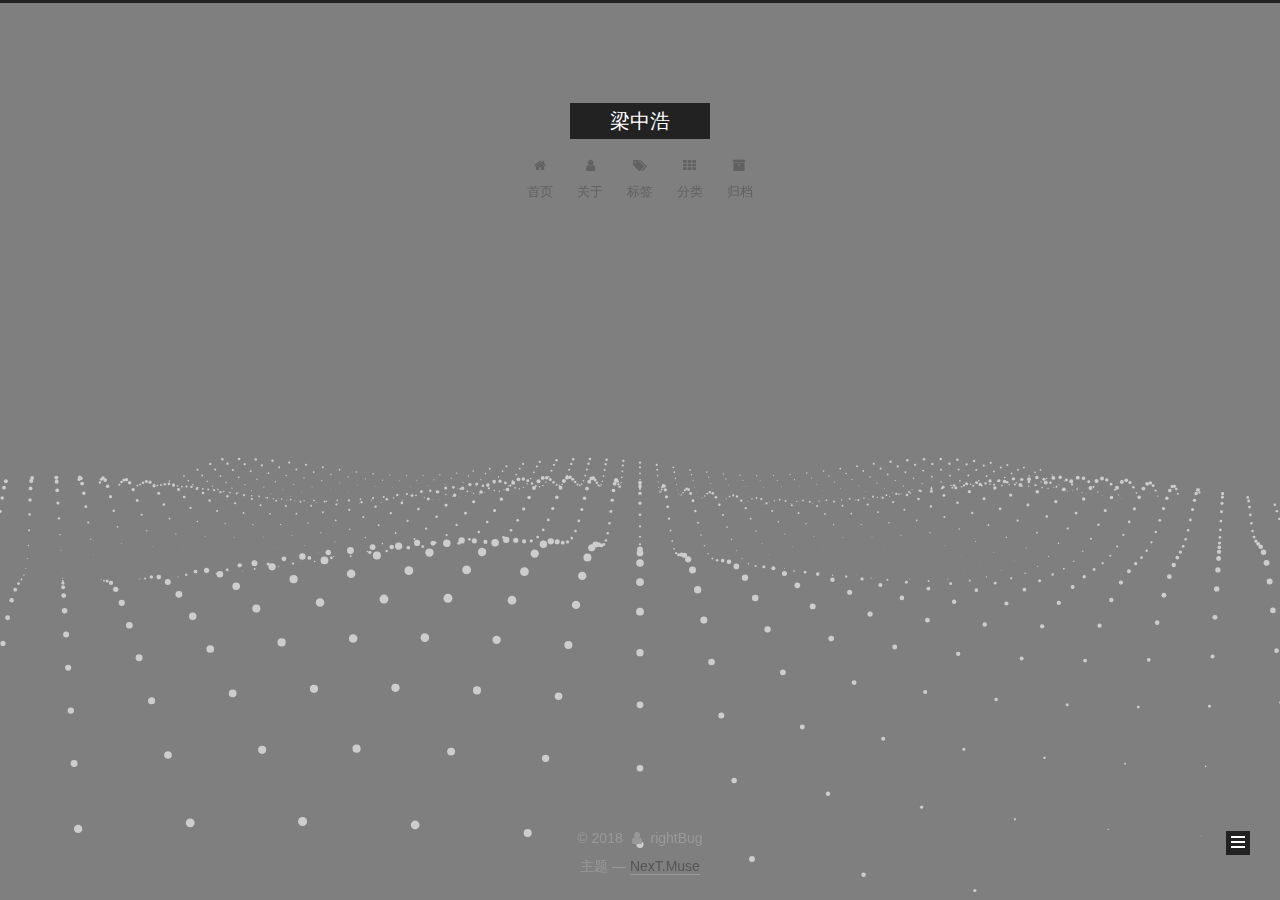
<file: archives/2018/12/index.html>
<!DOCTYPE html>



  


<html class="theme-next muse use-motion" lang="zh-Hans">
<head><meta name="generator" content="Hexo 3.8.0">
  <meta charset="UTF-8">
<meta http-equiv="X-UA-Compatible" content="IE=edge">
<meta name="viewport" content="width=device-width, initial-scale=1, maximum-scale=1">
<meta name="theme-color" content="#222">









<meta http-equiv="Cache-Control" content="no-transform">
<meta http-equiv="Cache-Control" content="no-siteapp">
















  
  
  <link href="/lib/fancybox/source/jquery.fancybox.css?v=2.1.5" rel="stylesheet" type="text/css">







<link href="/lib/font-awesome/css/font-awesome.min.css?v=4.6.2" rel="stylesheet" type="text/css">

<link href="/css/main.css?v=5.1.4" rel="stylesheet" type="text/css">


  <link rel="apple-touch-icon" sizes="180x180" href="/images/apple-touch-icon-next.png?v=5.1.4">


  <link rel="icon" type="image/png" sizes="32x32" href="/images/favicon-32x32-next.png?v=5.1.4">


  <link rel="icon" type="image/png" sizes="16x16" href="/images/favicon-16x16-next.png?v=5.1.4">


  <link rel="mask-icon" href="/images/logo.svg?v=5.1.4" color="#222">





  <meta name="keywords" content="Hexo, NexT">










<meta name="description" content="万一实现了呢">
<meta property="og:type" content="website">
<meta property="og:title" content="梁中浩">
<meta property="og:url" content="https://penta-k1ll.github.io/archives/2018/12/index.html">
<meta property="og:site_name" content="梁中浩">
<meta property="og:description" content="万一实现了呢">
<meta property="og:locale" content="zh-Hans">
<meta name="twitter:card" content="summary">
<meta name="twitter:title" content="梁中浩">
<meta name="twitter:description" content="万一实现了呢">



<script type="text/javascript" id="hexo.configurations">
  var NexT = window.NexT || {};
  var CONFIG = {
    root: '/',
    scheme: 'Muse',
    version: '5.1.4',
    sidebar: {"position":"left","display":"post","offset":12,"b2t":false,"scrollpercent":false,"onmobile":false},
    fancybox: true,
    tabs: true,
    motion: {"enable":true,"async":false,"transition":{"post_block":"fadeIn","post_header":"slideDownIn","post_body":"slideDownIn","coll_header":"slideLeftIn","sidebar":"slideUpIn"}},
    duoshuo: {
      userId: '0',
      author: '博主'
    },
    algolia: {
      applicationID: '',
      apiKey: '',
      indexName: '',
      hits: {"per_page":10},
      labels: {"input_placeholder":"Search for Posts","hits_empty":"We didn't find any results for the search: ${query}","hits_stats":"${hits} results found in ${time} ms"}
    }
  };
</script>



  <link rel="canonical" href="https://penta-k1ll.github.io/archives/2018/12/">





  <title>归档 | 梁中浩</title>
  








</head>

<body itemscope="" itemtype="http://schema.org/WebPage" lang="zh-Hans">

  
  
    
  

  <div class="container sidebar-position-left page-archive">
    <div class="headband"></div>

    <header id="header" class="header" itemscope="" itemtype="http://schema.org/WPHeader">
      <div class="header-inner"><div class="site-brand-wrapper">
  <div class="site-meta ">
    

    <div class="custom-logo-site-title">
      <a href="/" class="brand" rel="start">
        <span class="logo-line-before"><i></i></span>
        <span class="site-title">梁中浩</span>
        <span class="logo-line-after"><i></i></span>
      </a>
    </div>
      
        <p class="site-subtitle"></p>
      
  </div>

  <div class="site-nav-toggle">
    <button>
      <span class="btn-bar"></span>
      <span class="btn-bar"></span>
      <span class="btn-bar"></span>
    </button>
  </div>
</div>

<nav class="site-nav">
  

  
    <ul id="menu" class="menu">
      
        
        <li class="menu-item menu-item-home">
          <a href="/" rel="section">
            
              <i class="menu-item-icon fa fa-fw fa-home"></i> <br>
            
            首页
          </a>
        </li>
      
        
        <li class="menu-item menu-item-about">
          <a href="/about/" rel="section">
            
              <i class="menu-item-icon fa fa-fw fa-user"></i> <br>
            
            关于
          </a>
        </li>
      
        
        <li class="menu-item menu-item-tags">
          <a href="/tags/" rel="section">
            
              <i class="menu-item-icon fa fa-fw fa-tags"></i> <br>
            
            标签
          </a>
        </li>
      
        
        <li class="menu-item menu-item-categories">
          <a href="/categories/" rel="section">
            
              <i class="menu-item-icon fa fa-fw fa-th"></i> <br>
            
            分类
          </a>
        </li>
      
        
        <li class="menu-item menu-item-archives">
          <a href="/archives/" rel="section">
            
              <i class="menu-item-icon fa fa-fw fa-archive"></i> <br>
            
            归档
          </a>
        </li>
      

      
    </ul>
  

  
</nav>



 </div>
    </header>

    <main id="main" class="main">
      <div class="main-inner">
        <div class="content-wrap">
          <div id="content" class="content">
            

  
  
  
  <div class="post-block archive">
    <div id="posts" class="posts-collapse">
      <span class="archive-move-on"></span>

      <span class="archive-page-counter">
        
        
        
          
        
        嗯..! 目前共计 1 篇日志。 继续努力。
      </span>

      

        
        
        

        
          
          <div class="collection-title">
            <h1 class="archive-year" id="archive-year-2018">2018</h1>
          </div>
        
        

        

  <article class="post post-type-normal" itemscope="" itemtype="http://schema.org/Article">
    <header class="post-header">

      <h2 class="post-title">
        
            <a class="post-title-link" href="/2018/12/03/hello-world/" itemprop="url">
              
                <span itemprop="name">Hello World</span>
              
            </a>
        
      </h2>

      <div class="post-meta">
        <time class="post-time" itemprop="dateCreated" datetime="2018-12-03T22:32:24+08:00" content="2018-12-03">
          12-03
        </time>
      </div>

    </header>
  </article>



      

    </div>
  </div>
  
  
  

  



          </div>
          


          

        </div>
        
          
  
  <div class="sidebar-toggle">
    <div class="sidebar-toggle-line-wrap">
      <span class="sidebar-toggle-line sidebar-toggle-line-first"></span>
      <span class="sidebar-toggle-line sidebar-toggle-line-middle"></span>
      <span class="sidebar-toggle-line sidebar-toggle-line-last"></span>
    </div>
  </div>

  <aside id="sidebar" class="sidebar">
    
    <div class="sidebar-inner">

      

      

      <section class="site-overview-wrap sidebar-panel sidebar-panel-active">
        <div class="site-overview">
          <div class="site-author motion-element" itemprop="author" itemscope="" itemtype="http://schema.org/Person">
            
              <p class="site-author-name" itemprop="name">梁中浩</p>
              <p class="site-description motion-element" itemprop="description">万一实现了呢</p>
          </div>

          <nav class="site-state motion-element">

            
              <div class="site-state-item site-state-posts">
              
                <a href="/archives/">
              
                  <span class="site-state-item-count">1</span>
                  <span class="site-state-item-name">日志</span>
                </a>
              </div>
            

            

            

          </nav>

          

          
            <div class="links-of-author motion-element">
                
                  <span class="links-of-author-item">
                    <a href="https://github.com/PENTA-K1LL" target="_blank" title="GitHub">
                      
                        <i class="fa fa-fw fa-github"></i>GitHub</a>
                  </span>
                
                  <span class="links-of-author-item">
                    <a href="Aiyamaya404gmail.com" target="_blank" title="E-Mail">
                      
                        <i class="fa fa-fw fa-envelope"></i>E-Mail</a>
                  </span>
                
                  <span class="links-of-author-item">
                    <a href="https://www.weibo.com/520n37071521" target="_blank" title="Weibo">
                      
                        <i class="fa fa-fw fa-Weibo"></i>Weibo</a>
                  </span>
                
                  <span class="links-of-author-item">
                    <a href="https://youtube.com/yourname" target="_blank" title="YouTube">
                      
                        <i class="fa fa-fw fa-youtube"></i>YouTube</a>
                  </span>
                
            </div>
          

          
          

          
          

          

        </div>
      </section>

      

      

    </div>
  </aside>


        
      </div>
    </main>

    <footer id="footer" class="footer">
      <div class="footer-inner">
        <div class="copyright">&copy; <span itemprop="copyrightYear">2018</span>
  <span class="with-love">
    <i class="fa fa-user"></i>
  </span>
  <span class="author" itemprop="copyrightHolder">rightBug</span>

  
</div>






  <div class="theme-info">主题 &mdash; <a class="theme-link" target="_blank" href="https://github.com/iissnan/hexo-theme-next">NexT.Muse</a></div>




        







        
      </div>
    </footer>

    
      <div class="back-to-top">
        <i class="fa fa-arrow-up"></i>
        
      </div>
    

    

  </div>

  

<script type="text/javascript">
  if (Object.prototype.toString.call(window.Promise) !== '[object Function]') {
    window.Promise = null;
  }
</script>









  




  
  









  
  
    <script type="text/javascript" src="/lib/jquery/index.js?v=2.1.3"></script>
  

  
  
    <script type="text/javascript" src="/lib/fastclick/lib/fastclick.min.js?v=1.0.6"></script>
  

  
  
    <script type="text/javascript" src="/lib/jquery_lazyload/jquery.lazyload.js?v=1.9.7"></script>
  

  
  
    <script type="text/javascript" src="/lib/velocity/velocity.min.js?v=1.2.1"></script>
  

  
  
    <script type="text/javascript" src="/lib/velocity/velocity.ui.min.js?v=1.2.1"></script>
  

  
  
    <script type="text/javascript" src="/lib/fancybox/source/jquery.fancybox.pack.js?v=2.1.5"></script>
  

  
  
    <script type="text/javascript" src="/lib/three/three.min.js"></script>
  

  
  
    <script type="text/javascript" src="/lib/three/three-waves.min.js"></script>
  


  


  <script type="text/javascript" src="/js/src/utils.js?v=5.1.4"></script>

  <script type="text/javascript" src="/js/src/motion.js?v=5.1.4"></script>



  
  

  

  


  <script type="text/javascript" src="/js/src/bootstrap.js?v=5.1.4"></script>



  


  

    
      <script id="dsq-count-scr" src="https://.disqus.com/count.js" async></script>
    

    

  




	





  





  












  





  

  

  

  
  

  

  

  

</body>
</html>
</file>
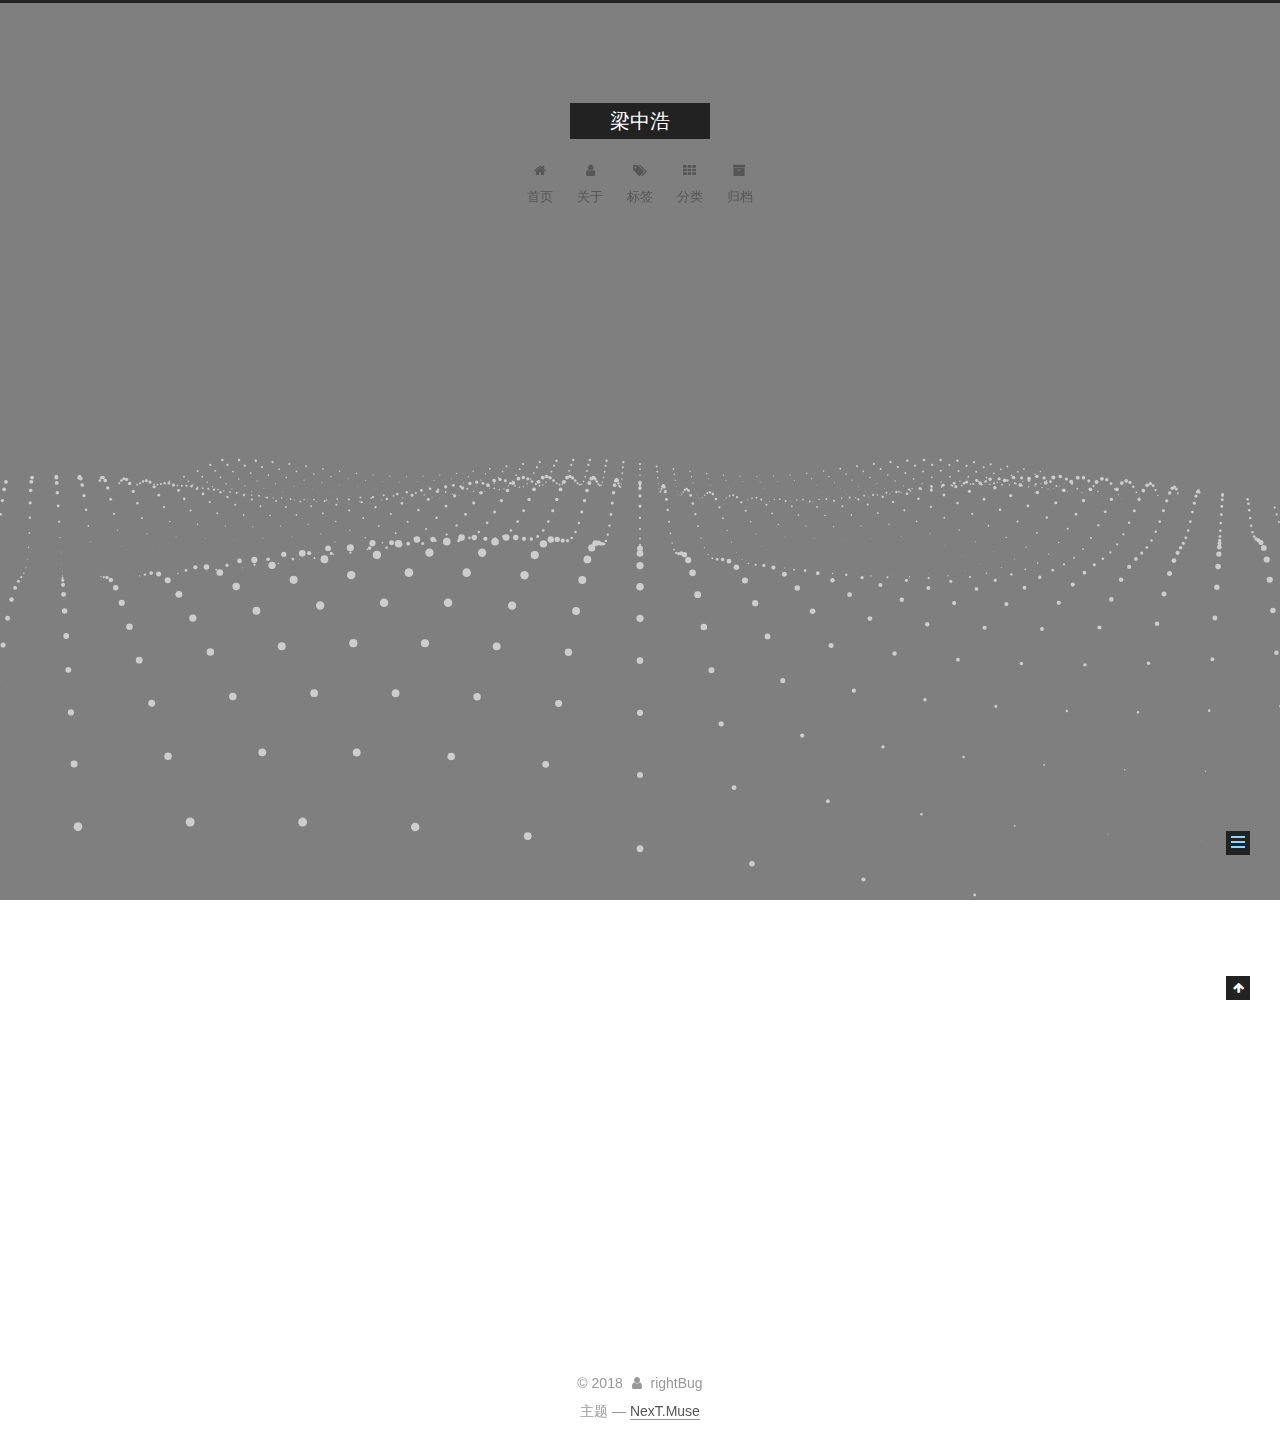
<file: 2018/12/03/hello-world/index.html>
<!DOCTYPE html>



  


<html class="theme-next muse use-motion" lang="zh-Hans">
<head><meta name="generator" content="Hexo 3.8.0">
  <meta charset="UTF-8">
<meta http-equiv="X-UA-Compatible" content="IE=edge">
<meta name="viewport" content="width=device-width, initial-scale=1, maximum-scale=1">
<meta name="theme-color" content="#222">









<meta http-equiv="Cache-Control" content="no-transform">
<meta http-equiv="Cache-Control" content="no-siteapp">
















  
  
  <link href="/lib/fancybox/source/jquery.fancybox.css?v=2.1.5" rel="stylesheet" type="text/css">







<link href="/lib/font-awesome/css/font-awesome.min.css?v=4.6.2" rel="stylesheet" type="text/css">

<link href="/css/main.css?v=5.1.4" rel="stylesheet" type="text/css">


  <link rel="apple-touch-icon" sizes="180x180" href="/images/apple-touch-icon-next.png?v=5.1.4">


  <link rel="icon" type="image/png" sizes="32x32" href="/images/favicon-32x32-next.png?v=5.1.4">


  <link rel="icon" type="image/png" sizes="16x16" href="/images/favicon-16x16-next.png?v=5.1.4">


  <link rel="mask-icon" href="/images/logo.svg?v=5.1.4" color="#222">





  <meta name="keywords" content="Hexo, NexT">










<meta name="description" content="Welcome to Hexo! This is your very first post. Check documentation for more info. If you get any problems when using Hexo, you can find the answer in troubleshooting or you can ask me on GitHub. Quick">
<meta property="og:type" content="article">
<meta property="og:title" content="Hello World">
<meta property="og:url" content="https://penta-k1ll.github.io/2018/12/03/hello-world/index.html">
<meta property="og:site_name" content="梁中浩">
<meta property="og:description" content="Welcome to Hexo! This is your very first post. Check documentation for more info. If you get any problems when using Hexo, you can find the answer in troubleshooting or you can ask me on GitHub. Quick">
<meta property="og:locale" content="zh-Hans">
<meta property="og:updated_time" content="2018-12-03T14:32:24.534Z">
<meta name="twitter:card" content="summary">
<meta name="twitter:title" content="Hello World">
<meta name="twitter:description" content="Welcome to Hexo! This is your very first post. Check documentation for more info. If you get any problems when using Hexo, you can find the answer in troubleshooting or you can ask me on GitHub. Quick">



<script type="text/javascript" id="hexo.configurations">
  var NexT = window.NexT || {};
  var CONFIG = {
    root: '/',
    scheme: 'Muse',
    version: '5.1.4',
    sidebar: {"position":"left","display":"post","offset":12,"b2t":false,"scrollpercent":false,"onmobile":false},
    fancybox: true,
    tabs: true,
    motion: {"enable":true,"async":false,"transition":{"post_block":"fadeIn","post_header":"slideDownIn","post_body":"slideDownIn","coll_header":"slideLeftIn","sidebar":"slideUpIn"}},
    duoshuo: {
      userId: '0',
      author: '博主'
    },
    algolia: {
      applicationID: '',
      apiKey: '',
      indexName: '',
      hits: {"per_page":10},
      labels: {"input_placeholder":"Search for Posts","hits_empty":"We didn't find any results for the search: ${query}","hits_stats":"${hits} results found in ${time} ms"}
    }
  };
</script>



  <link rel="canonical" href="https://penta-k1ll.github.io/2018/12/03/hello-world/">





  <title>Hello World | 梁中浩</title>
  








</head>

<body itemscope="" itemtype="http://schema.org/WebPage" lang="zh-Hans">

  
  
    
  

  <div class="container sidebar-position-left page-post-detail">
    <div class="headband"></div>

    <header id="header" class="header" itemscope="" itemtype="http://schema.org/WPHeader">
      <div class="header-inner"><div class="site-brand-wrapper">
  <div class="site-meta ">
    

    <div class="custom-logo-site-title">
      <a href="/" class="brand" rel="start">
        <span class="logo-line-before"><i></i></span>
        <span class="site-title">梁中浩</span>
        <span class="logo-line-after"><i></i></span>
      </a>
    </div>
      
        <p class="site-subtitle"></p>
      
  </div>

  <div class="site-nav-toggle">
    <button>
      <span class="btn-bar"></span>
      <span class="btn-bar"></span>
      <span class="btn-bar"></span>
    </button>
  </div>
</div>

<nav class="site-nav">
  

  
    <ul id="menu" class="menu">
      
        
        <li class="menu-item menu-item-home">
          <a href="/" rel="section">
            
              <i class="menu-item-icon fa fa-fw fa-home"></i> <br>
            
            首页
          </a>
        </li>
      
        
        <li class="menu-item menu-item-about">
          <a href="/about/" rel="section">
            
              <i class="menu-item-icon fa fa-fw fa-user"></i> <br>
            
            关于
          </a>
        </li>
      
        
        <li class="menu-item menu-item-tags">
          <a href="/tags/" rel="section">
            
              <i class="menu-item-icon fa fa-fw fa-tags"></i> <br>
            
            标签
          </a>
        </li>
      
        
        <li class="menu-item menu-item-categories">
          <a href="/categories/" rel="section">
            
              <i class="menu-item-icon fa fa-fw fa-th"></i> <br>
            
            分类
          </a>
        </li>
      
        
        <li class="menu-item menu-item-archives">
          <a href="/archives/" rel="section">
            
              <i class="menu-item-icon fa fa-fw fa-archive"></i> <br>
            
            归档
          </a>
        </li>
      

      
    </ul>
  

  
</nav>



 </div>
    </header>

    <main id="main" class="main">
      <div class="main-inner">
        <div class="content-wrap">
          <div id="content" class="content">
            

  <div id="posts" class="posts-expand">
    

  

  
  
  

  <article class="post post-type-normal" itemscope="" itemtype="http://schema.org/Article">
  
  
  
  <div class="post-block">
    <link itemprop="mainEntityOfPage" href="https://penta-k1ll.github.io/2018/12/03/hello-world/">

    <span hidden itemprop="author" itemscope="" itemtype="http://schema.org/Person">
      <meta itemprop="name" content="梁中浩">
      <meta itemprop="description" content="">
      <meta itemprop="image" content="/images/avatar.gif">
    </span>

    <span hidden itemprop="publisher" itemscope="" itemtype="http://schema.org/Organization">
      <meta itemprop="name" content="梁中浩">
    </span>

    
      <header class="post-header">

        
        
          <h1 class="post-title" itemprop="name headline">Hello World</h1>
        

        <div class="post-meta">
          <span class="post-time">
            
              <span class="post-meta-item-icon">
                <i class="fa fa-calendar-o"></i>
              </span>
              
                <span class="post-meta-item-text">发表于</span>
              
              <time title="创建于" itemprop="dateCreated datePublished" datetime="2018-12-03T22:32:24+08:00">
                2018-12-03
              </time>
            

            

            
          </span>

          

          
            
              <span class="post-comments-count">
                <span class="post-meta-divider">|</span>
                <span class="post-meta-item-icon">
                  <i class="fa fa-comment-o"></i>
                </span>
                <a href="/2018/12/03/hello-world/#comments" itemprop="discussionUrl">
                  <span class="post-comments-count disqus-comment-count" data-disqus-identifier="2018/12/03/hello-world/" itemprop="commentCount"></span>
                </a>
              </span>
            
          

          
          

          

          

          

        </div>
      </header>
    

    
    
    
    <div class="post-body" itemprop="articleBody">

      
      

      
        <p>Welcome to <a href="https://hexo.io/" target="_blank" rel="noopener">Hexo</a>! This is your very first post. Check <a href="https://hexo.io/docs/" target="_blank" rel="noopener">documentation</a> for more info. If you get any problems when using Hexo, you can find the answer in <a href="https://hexo.io/docs/troubleshooting.html" target="_blank" rel="noopener">troubleshooting</a> or you can ask me on <a href="https://github.com/hexojs/hexo/issues" target="_blank" rel="noopener">GitHub</a>.</p>
<h2 id="Quick-Start"><a href="#Quick-Start" class="headerlink" title="Quick Start"></a>Quick Start</h2><h3 id="Create-a-new-post"><a href="#Create-a-new-post" class="headerlink" title="Create a new post"></a>Create a new post</h3><figure class="highlight bash"><table><tr><td class="gutter"><pre><span class="line">1</span><br></pre></td><td class="code"><pre><span class="line">$ hexo new <span class="string">"My New Post"</span></span><br></pre></td></tr></table></figure>
<p>More info: <a href="https://hexo.io/docs/writing.html" target="_blank" rel="noopener">Writing</a></p>
<h3 id="Run-server"><a href="#Run-server" class="headerlink" title="Run server"></a>Run server</h3><figure class="highlight bash"><table><tr><td class="gutter"><pre><span class="line">1</span><br></pre></td><td class="code"><pre><span class="line">$ hexo server</span><br></pre></td></tr></table></figure>
<p>More info: <a href="https://hexo.io/docs/server.html" target="_blank" rel="noopener">Server</a></p>
<h3 id="Generate-static-files"><a href="#Generate-static-files" class="headerlink" title="Generate static files"></a>Generate static files</h3><figure class="highlight bash"><table><tr><td class="gutter"><pre><span class="line">1</span><br></pre></td><td class="code"><pre><span class="line">$ hexo generate</span><br></pre></td></tr></table></figure>
<p>More info: <a href="https://hexo.io/docs/generating.html" target="_blank" rel="noopener">Generating</a></p>
<h3 id="Deploy-to-remote-sites"><a href="#Deploy-to-remote-sites" class="headerlink" title="Deploy to remote sites"></a>Deploy to remote sites</h3><figure class="highlight bash"><table><tr><td class="gutter"><pre><span class="line">1</span><br></pre></td><td class="code"><pre><span class="line">$ hexo deploy</span><br></pre></td></tr></table></figure>
<p>More info: <a href="https://hexo.io/docs/deployment.html" target="_blank" rel="noopener">Deployment</a></p>

      
    </div>
    
    
    

    

    

    

    <footer class="post-footer">
      

      
      
      

      

      
      
    </footer>
  </div>
  
  
  
  </article>



    <div class="post-spread">
      
    </div>
  </div>


          </div>
          


          

  
    <div class="comments" id="comments">
      <div id="disqus_thread">
        <noscript>
          Please enable JavaScript to view the
          <a href="https://disqus.com/?ref_noscript">comments powered by Disqus.</a>
        </noscript>
      </div>
    </div>

  



        </div>
        
          
  
  <div class="sidebar-toggle">
    <div class="sidebar-toggle-line-wrap">
      <span class="sidebar-toggle-line sidebar-toggle-line-first"></span>
      <span class="sidebar-toggle-line sidebar-toggle-line-middle"></span>
      <span class="sidebar-toggle-line sidebar-toggle-line-last"></span>
    </div>
  </div>

  <aside id="sidebar" class="sidebar">
    
    <div class="sidebar-inner">

      

      
        <ul class="sidebar-nav motion-element">
          <li class="sidebar-nav-toc sidebar-nav-active" data-target="post-toc-wrap">
            文章目录
          </li>
          <li class="sidebar-nav-overview" data-target="site-overview-wrap">
            站点概览
          </li>
        </ul>
      

      <section class="site-overview-wrap sidebar-panel">
        <div class="site-overview">
          <div class="site-author motion-element" itemprop="author" itemscope="" itemtype="http://schema.org/Person">
            
              <p class="site-author-name" itemprop="name">梁中浩</p>
              <p class="site-description motion-element" itemprop="description">万一实现了呢</p>
          </div>

          <nav class="site-state motion-element">

            
              <div class="site-state-item site-state-posts">
              
                <a href="/archives/">
              
                  <span class="site-state-item-count">1</span>
                  <span class="site-state-item-name">日志</span>
                </a>
              </div>
            

            

            

          </nav>

          

          
            <div class="links-of-author motion-element">
                
                  <span class="links-of-author-item">
                    <a href="https://github.com/PENTA-K1LL" target="_blank" title="GitHub">
                      
                        <i class="fa fa-fw fa-github"></i>GitHub</a>
                  </span>
                
                  <span class="links-of-author-item">
                    <a href="Aiyamaya404gmail.com" target="_blank" title="E-Mail">
                      
                        <i class="fa fa-fw fa-envelope"></i>E-Mail</a>
                  </span>
                
                  <span class="links-of-author-item">
                    <a href="https://www.weibo.com/520n37071521" target="_blank" title="Weibo">
                      
                        <i class="fa fa-fw fa-Weibo"></i>Weibo</a>
                  </span>
                
                  <span class="links-of-author-item">
                    <a href="https://youtube.com/yourname" target="_blank" title="YouTube">
                      
                        <i class="fa fa-fw fa-youtube"></i>YouTube</a>
                  </span>
                
            </div>
          

          
          

          
          

          

        </div>
      </section>

      
      <!--noindex-->
        <section class="post-toc-wrap motion-element sidebar-panel sidebar-panel-active">
          <div class="post-toc">

            
              
            

            
              <div class="post-toc-content"><ol class="nav"><li class="nav-item nav-level-2"><a class="nav-link" href="#Quick-Start"><span class="nav-number">1.</span> <span class="nav-text">Quick Start</span></a><ol class="nav-child"><li class="nav-item nav-level-3"><a class="nav-link" href="#Create-a-new-post"><span class="nav-number">1.1.</span> <span class="nav-text">Create a new post</span></a></li><li class="nav-item nav-level-3"><a class="nav-link" href="#Run-server"><span class="nav-number">1.2.</span> <span class="nav-text">Run server</span></a></li><li class="nav-item nav-level-3"><a class="nav-link" href="#Generate-static-files"><span class="nav-number">1.3.</span> <span class="nav-text">Generate static files</span></a></li><li class="nav-item nav-level-3"><a class="nav-link" href="#Deploy-to-remote-sites"><span class="nav-number">1.4.</span> <span class="nav-text">Deploy to remote sites</span></a></li></ol></li></ol></div>
            

          </div>
        </section>
      <!--/noindex-->
      

      

    </div>
  </aside>


        
      </div>
    </main>

    <footer id="footer" class="footer">
      <div class="footer-inner">
        <div class="copyright">&copy; <span itemprop="copyrightYear">2018</span>
  <span class="with-love">
    <i class="fa fa-user"></i>
  </span>
  <span class="author" itemprop="copyrightHolder">rightBug</span>

  
</div>






  <div class="theme-info">主题 &mdash; <a class="theme-link" target="_blank" href="https://github.com/iissnan/hexo-theme-next">NexT.Muse</a></div>




        







        
      </div>
    </footer>

    
      <div class="back-to-top">
        <i class="fa fa-arrow-up"></i>
        
      </div>
    

    

  </div>

  

<script type="text/javascript">
  if (Object.prototype.toString.call(window.Promise) !== '[object Function]') {
    window.Promise = null;
  }
</script>









  




  
  









  
  
    <script type="text/javascript" src="/lib/jquery/index.js?v=2.1.3"></script>
  

  
  
    <script type="text/javascript" src="/lib/fastclick/lib/fastclick.min.js?v=1.0.6"></script>
  

  
  
    <script type="text/javascript" src="/lib/jquery_lazyload/jquery.lazyload.js?v=1.9.7"></script>
  

  
  
    <script type="text/javascript" src="/lib/velocity/velocity.min.js?v=1.2.1"></script>
  

  
  
    <script type="text/javascript" src="/lib/velocity/velocity.ui.min.js?v=1.2.1"></script>
  

  
  
    <script type="text/javascript" src="/lib/fancybox/source/jquery.fancybox.pack.js?v=2.1.5"></script>
  

  
  
    <script type="text/javascript" src="/lib/three/three.min.js"></script>
  

  
  
    <script type="text/javascript" src="/lib/three/three-waves.min.js"></script>
  


  


  <script type="text/javascript" src="/js/src/utils.js?v=5.1.4"></script>

  <script type="text/javascript" src="/js/src/motion.js?v=5.1.4"></script>



  
  

  
  <script type="text/javascript" src="/js/src/scrollspy.js?v=5.1.4"></script>
<script type="text/javascript" src="/js/src/post-details.js?v=5.1.4"></script>



  


  <script type="text/javascript" src="/js/src/bootstrap.js?v=5.1.4"></script>



  


  

    
      <script id="dsq-count-scr" src="https://.disqus.com/count.js" async></script>
    

    
      <script type="text/javascript">
        var disqus_config = function () {
          this.page.url = 'https://penta-k1ll.github.io/2018/12/03/hello-world/';
          this.page.identifier = '2018/12/03/hello-world/';
          this.page.title = 'Hello World';
        };
        var d = document, s = d.createElement('script');
        s.src = 'https://.disqus.com/embed.js';
        s.setAttribute('data-timestamp', '' + +new Date());
        (d.head || d.body).appendChild(s);
      </script>
    

  




	





  





  












  





  

  

  

  
  

  

  

  

</body>
</html>
</file>
<file: css/main.css>
/* normalize.css v3.0.2 | MIT License | git.io/normalize */
html {
  font-family: sans-serif; /* 1 */
  -ms-text-size-adjust: 100%; /* 2 */
  -webkit-text-size-adjust: 100%; /* 2 */
}
body {
  margin: 0;
}
article,
aside,
details,
figcaption,
figure,
footer,
header,
hgroup,
main,
menu,
nav,
section,
summary {
  display: block;
}
audio,
canvas,
progress,
video {
  display: inline-block; /* 1 */
  vertical-align: baseline; /* 2 */
}
audio:not([controls]) {
  display: none;
  height: 0;
}
[hidden],
template {
  display: none;
}
a {
  background-color: transparent;
}
a:active,
a:hover {
  outline: 0;
}
abbr[title] {
  border-bottom: 1px dotted;
}
b,
strong {
  font-weight: bold;
}
dfn {
  font-style: italic;
}
h1 {
  font-size: 2em;
  margin: 0.67em 0;
}
mark {
  background: #ff0;
  color: #000;
}
small {
  font-size: 80%;
}
sub,
sup {
  font-size: 75%;
  line-height: 0;
  position: relative;
  vertical-align: baseline;
}
sup {
  top: -0.5em;
}
sub {
  bottom: -0.25em;
}
img {
  border: 0;
}
svg:not(:root) {
  overflow: hidden;
}
figure {
  margin: 1em 40px;
}
hr {
  -moz-box-sizing: content-box;
  box-sizing: content-box;
  height: 0;
}
pre {
  overflow: auto;
}
code,
kbd,
pre,
samp {
  font-family: monospace, monospace;
  font-size: 1em;
}
button,
input,
optgroup,
select,
textarea {
  color: inherit; /* 1 */
  font: inherit; /* 2 */
  margin: 0; /* 3 */
}
button {
  overflow: visible;
}
button,
select {
  text-transform: none;
}
button,
html input[type="button"],
input[type="reset"],
input[type="submit"] {
  -webkit-appearance: button; /* 2 */
  cursor: pointer; /* 3 */
}
button[disabled],
html input[disabled] {
  cursor: default;
}
button::-moz-focus-inner,
input::-moz-focus-inner {
  border: 0;
  padding: 0;
}
input {
  line-height: normal;
}
input[type="checkbox"],
input[type="radio"] {
  box-sizing: border-box; /* 1 */
  padding: 0; /* 2 */
}
input[type="number"]::-webkit-inner-spin-button,
input[type="number"]::-webkit-outer-spin-button {
  height: auto;
}
input[type="search"] {
  -webkit-appearance: textfield; /* 1 */
  -moz-box-sizing: content-box;
  -webkit-box-sizing: content-box; /* 2 */
  box-sizing: content-box;
}
input[type="search"]::-webkit-search-cancel-button,
input[type="search"]::-webkit-search-decoration {
  -webkit-appearance: none;
}
fieldset {
  border: 1px solid #c0c0c0;
  margin: 0 2px;
  padding: 0.35em 0.625em 0.75em;
}
legend {
  border: 0; /* 1 */
  padding: 0; /* 2 */
}
textarea {
  overflow: auto;
}
optgroup {
  font-weight: bold;
}
table {
  border-collapse: collapse;
  border-spacing: 0;
}
td,
th {
  padding: 0;
}
::selection {
  background: #262a30;
  color: #fff;
}
body {
  position: relative;
  font-family: 'Lato', "PingFang SC", "Microsoft YaHei", sans-serif;
  font-size: 14px;
  line-height: 2;
  color: #555;
  background: #fff;
}
@media (max-width: 767px) {
  body {
    padding-right: 0 !important;
  }
}
@media (min-width: 768px) and (max-width: 991px) {
  body {
    padding-right: 0 !important;
  }
}
@media (min-width: 1600px) {
  body {
    font-size: 16px;
  }
}
h1,
h2,
h3,
h4,
h5,
h6 {
  margin: 0;
  padding: 0;
  font-weight: bold;
  line-height: 1.5;
  font-family: 'Lato', "PingFang SC", "Microsoft YaHei", sans-serif;
}
h2,
h3,
h4,
h5,
h6 {
  margin: 20px 0 15px;
}
h1 {
  font-size: 22px;
}
@media (max-width: 767px) {
  h1 {
    font-size: 18px;
  }
}
h2 {
  font-size: 20px;
}
@media (max-width: 767px) {
  h2 {
    font-size: 16px;
  }
}
h3 {
  font-size: 18px;
}
@media (max-width: 767px) {
  h3 {
    font-size: 14px;
  }
}
h4 {
  font-size: 16px;
}
@media (max-width: 767px) {
  h4 {
    font-size: 12px;
  }
}
h5 {
  font-size: 14px;
}
@media (max-width: 767px) {
  h5 {
    font-size: 10px;
  }
}
h6 {
  font-size: 12px;
}
@media (max-width: 767px) {
  h6 {
    font-size: 8px;
  }
}
p {
  margin: 0 0 20px 0;
}
a {
  color: #555;
  text-decoration: none;
  outline: none;
  border-bottom: 1px solid #999;
  word-wrap: break-word;
}
a:hover {
  color: #222;
  border-bottom-color: #222;
}
blockquote {
  margin: 0;
  padding: 0;
}
img {
  display: block;
  margin: auto;
  max-width: 100%;
  height: auto;
}
hr {
  margin: 40px 0;
  height: 3px;
  border: none;
  background-color: #ddd;
  background-image: repeating-linear-gradient(-45deg, #fff, #fff 4px, transparent 4px, transparent 8px);
}
blockquote {
  padding: 0 15px;
  color: #666;
  border-left: 4px solid #ddd;
}
blockquote cite::before {
  content: "-";
  padding: 0 5px;
}
dt {
  font-weight: 700;
}
dd {
  margin: 0;
  padding: 0;
}
kbd {
  border: 1px solid #ccc;
  border-radius: 0.2em;
  box-shadow: 0.1em 0.1em 0.2em rgba(0,0,0,0.1);
  background-color: #f9f9f9;
  font-family: inherit;
  background-image: -webkit-linear-gradient(top, #eee, #fff, #eee);
  padding: 0.1em 0.3em;
  white-space: nowrap;
}
.text-left {
  text-align: left;
}
.text-center {
  text-align: center;
}
.text-right {
  text-align: right;
}
.text-justify {
  text-align: justify;
}
.text-nowrap {
  white-space: nowrap;
}
.text-lowercase {
  text-transform: lowercase;
}
.text-uppercase {
  text-transform: uppercase;
}
.text-capitalize {
  text-transform: capitalize;
}
.center-block {
  display: block;
  margin-left: auto;
  margin-right: auto;
}
.clearfix:before,
.clearfix:after {
  content: " ";
  display: table;
}
.clearfix:after {
  clear: both;
}
.pullquote {
  width: 45%;
}
.pullquote.left {
  float: left;
  margin-left: 5px;
  margin-right: 10px;
}
.pullquote.right {
  float: right;
  margin-left: 10px;
  margin-right: 5px;
}
.affix.affix.affix {
  position: fixed;
}
.translation {
  margin-top: -20px;
  font-size: 14px;
  color: #999;
}
.scrollbar-measure {
  width: 100px;
  height: 100px;
  overflow: scroll;
  position: absolute;
  top: -9999px;
}
.use-motion .motion-element {
  opacity: 0;
}
table {
  margin: 20px 0;
  width: 100%;
  border-collapse: collapse;
  border-spacing: 0;
  border: 1px solid #ddd;
  font-size: 14px;
  table-layout: fixed;
  word-wrap: break-all;
}
table>tbody>tr:nth-of-type(odd) {
  background-color: #f9f9f9;
}
table>tbody>tr:hover {
  background-color: #f5f5f5;
}
caption,
th,
td {
  padding: 8px;
  text-align: left;
  vertical-align: middle;
  font-weight: normal;
}
th,
td {
  border-bottom: 3px solid #ddd;
  border-right: 1px solid #eee;
}
th {
  padding-bottom: 10px;
  font-weight: 700;
}
td {
  border-bottom-width: 1px;
}
html,
body {
  height: 100%;
}
.container {
  position: relative;
  min-height: 100%;
}
.header-inner {
  margin: 0 auto;
  padding: 100px 0 70px;
  width: 700px;
}
@media (min-width: 1600px) {
  .container .header-inner {
    width: 900px;
  }
}
.main {
  padding-bottom: 150px;
}
.main-inner {
  margin: 0 auto;
  width: 700px;
}
@media (min-width: 1600px) {
  .container .main-inner {
    width: 900px;
  }
}
.footer {
  position: absolute;
  left: 0;
  bottom: 0;
  width: 100%;
  min-height: 50px;
}
.footer-inner {
  box-sizing: border-box;
  margin: 20px auto;
  width: 700px;
}
@media (min-width: 1600px) {
  .container .footer-inner {
    width: 900px;
  }
}
pre,
.highlight {
  overflow: auto;
  margin: 20px 0;
  padding: 0;
  font-size: 13px;
  color: #eaeaea;
  background: #000;
  line-height: 1.6;
}
pre,
code {
  font-family: consolas, Menlo, "PingFang SC", "Microsoft YaHei", monospace;
}
code {
  padding: 2px 4px;
  word-wrap: break-word;
  color: #555;
  background: #eee;
  border-radius: 3px;
  font-size: 13px;
}
pre {
  padding: 10px;
}
pre code {
  padding: 0;
  color: #eaeaea;
  background: none;
  text-shadow: none;
}
.highlight {
  border-radius: 1px;
}
.highlight pre {
  border: none;
  margin: 0;
  padding: 10px 0;
}
.highlight table {
  margin: 0;
  width: auto;
  border: none;
}
.highlight td {
  border: none;
  padding: 0;
}
.highlight figcaption {
  font-size: 1em;
  color: #eaeaea;
  line-height: 1em;
  margin-bottom: 1em;
}
.highlight figcaption:before,
.highlight figcaption:after {
  content: " ";
  display: table;
}
.highlight figcaption:after {
  clear: both;
}
.highlight figcaption a {
  float: right;
  color: #eaeaea;
}
.highlight figcaption a:hover {
  border-bottom-color: #eaeaea;
}
.highlight .gutter pre {
  padding-left: 10px;
  padding-right: 10px;
  color: #666;
  text-align: right;
  background-color: #292929;
}
.highlight .code pre {
  width: 100%;
  padding-left: 10px;
  padding-right: 10px;
  background-color: #000;
}
.highlight .line {
  height: 20px;
}
.gutter {
  -webkit-user-select: none;
  -moz-user-select: none;
  -ms-user-select: none;
  user-select: none;
}
.gist table {
  width: auto;
}
.gist table td {
  border: none;
}
pre .deletion {
  background: #008000;
}
pre .addition {
  background: #800000;
}
pre .meta {
  color: #c397d8;
}
pre .comment {
  color: #969896;
}
pre .variable,
pre .attribute,
pre .tag,
pre .regexp,
pre .ruby .constant,
pre .xml .tag .title,
pre .xml .pi,
pre .xml .doctype,
pre .html .doctype,
pre .css .id,
pre .css .class,
pre .css .pseudo {
  color: #d54e53;
}
pre .number,
pre .preprocessor,
pre .built_in,
pre .literal,
pre .params,
pre .constant,
pre .command {
  color: #e78c45;
}
pre .ruby .class .title,
pre .css .rules .attribute,
pre .string,
pre .value,
pre .inheritance,
pre .header,
pre .ruby .symbol,
pre .xml .cdata,
pre .special,
pre .number,
pre .formula {
  color: #b9ca4a;
}
pre .title,
pre .css .hexcolor {
  color: #70c0b1;
}
pre .function,
pre .python .decorator,
pre .python .title,
pre .ruby .function .title,
pre .ruby .title .keyword,
pre .perl .sub,
pre .javascript .title,
pre .coffeescript .title {
  color: #7aa6da;
}
pre .keyword,
pre .javascript .function {
  color: #c397d8;
}
.full-image.full-image.full-image.full-image {
  border: none;
  max-width: 100%;
  width: auto;
  margin: 20px auto 25px;
}
@media (min-width: 992px) {
  .full-image.full-image.full-image.full-image {
    max-width: none;
    width: 110%;
    margin: 25px -5%;
  }
}
.blockquote-center,
.page-home .post-type-quote blockquote,
.page-post-detail .post-type-quote blockquote {
  position: relative;
  margin: 40px 0;
  padding: 0;
  border-left: none;
  text-align: center;
}
.blockquote-center::before,
.page-home .post-type-quote blockquote::before,
.page-post-detail .post-type-quote blockquote::before,
.blockquote-center::after,
.page-home .post-type-quote blockquote::after,
.page-post-detail .post-type-quote blockquote::after {
  position: absolute;
  content: ' ';
  display: block;
  width: 100%;
  height: 24px;
  opacity: 0.2;
  background-repeat: no-repeat;
  background-position: 0 -6px;
  background-size: 22px 22px;
}
.blockquote-center::before,
.page-home .post-type-quote blockquote::before,
.page-post-detail .post-type-quote blockquote::before {
  top: -20px;
  background-image: url("../images/quote-l.svg");
  border-top: 1px solid #ccc;
}
.blockquote-center::after,
.page-home .post-type-quote blockquote::after,
.page-post-detail .post-type-quote blockquote::after {
  bottom: -20px;
  background-image: url("../images/quote-r.svg");
  border-bottom: 1px solid #ccc;
  background-position: 100% 8px;
}
.blockquote-center p,
.page-home .post-type-quote blockquote p,
.page-post-detail .post-type-quote blockquote p,
.blockquote-center div,
.page-home .post-type-quote blockquote div,
.page-post-detail .post-type-quote blockquote div {
  text-align: center;
}
.post .post-body .group-picture img {
  box-sizing: border-box;
  padding: 0 3px;
  border: none;
}
.post .group-picture-row {
  overflow: hidden;
  margin-top: 6px;
}
.post .group-picture-row:first-child {
  margin-top: 0;
}
.post .group-picture-column {
  float: left;
}
.page-post-detail .post-body .group-picture-column {
  float: none;
  margin-top: 10px;
  width: auto !important;
}
.page-post-detail .post-body .group-picture-column img {
  margin: 0 auto;
}
.page-archive .group-picture-container {
  overflow: hidden;
}
.page-archive .group-picture-row {
  float: left;
}
.page-archive .group-picture-row:first-child {
  margin-top: 6px;
}
.page-archive .group-picture-column {
  max-width: 150px;
  max-height: 150px;
}
.post-body .note {
  position: relative;
  padding: 15px;
  margin-bottom: 20px;
  border: 1px solid #eee;
  border-left-width: 5px;
  border-radius: 3px;
}
.post-body .note h2,
.post-body .note h3,
.post-body .note h4,
.post-body .note h5,
.post-body .note h6 {
  margin-top: 0;
  margin-bottom: 0;
  border-bottom: initial;
  padding-top: 0 !important;
}
.post-body .note p:first-child,
.post-body .note ul:first-child,
.post-body .note ol:first-child,
.post-body .note table:first-child,
.post-body .note pre:first-child,
.post-body .note blockquote:first-child {
  margin-top: 0;
}
.post-body .note p:last-child,
.post-body .note ul:last-child,
.post-body .note ol:last-child,
.post-body .note table:last-child,
.post-body .note pre:last-child,
.post-body .note blockquote:last-child {
  margin-bottom: 0;
}
.post-body .note.default {
  border-left-color: #777;
}
.post-body .note.default h2,
.post-body .note.default h3,
.post-body .note.default h4,
.post-body .note.default h5,
.post-body .note.default h6 {
  color: #777;
}
.post-body .note.primary {
  border-left-color: #6f42c1;
}
.post-body .note.primary h2,
.post-body .note.primary h3,
.post-body .note.primary h4,
.post-body .note.primary h5,
.post-body .note.primary h6 {
  color: #6f42c1;
}
.post-body .note.info {
  border-left-color: #428bca;
}
.post-body .note.info h2,
.post-body .note.info h3,
.post-body .note.info h4,
.post-body .note.info h5,
.post-body .note.info h6 {
  color: #428bca;
}
.post-body .note.success {
  border-left-color: #5cb85c;
}
.post-body .note.success h2,
.post-body .note.success h3,
.post-body .note.success h4,
.post-body .note.success h5,
.post-body .note.success h6 {
  color: #5cb85c;
}
.post-body .note.warning {
  border-left-color: #f0ad4e;
}
.post-body .note.warning h2,
.post-body .note.warning h3,
.post-body .note.warning h4,
.post-body .note.warning h5,
.post-body .note.warning h6 {
  color: #f0ad4e;
}
.post-body .note.danger {
  border-left-color: #d9534f;
}
.post-body .note.danger h2,
.post-body .note.danger h3,
.post-body .note.danger h4,
.post-body .note.danger h5,
.post-body .note.danger h6 {
  color: #d9534f;
}
.post-body .label {
  display: inline;
  padding: 0 2px;
  white-space: nowrap;
}
.post-body .label.default {
  background-color: #f0f0f0;
}
.post-body .label.primary {
  background-color: #efe6f7;
}
.post-body .label.info {
  background-color: #e5f2f8;
}
.post-body .label.success {
  background-color: #e7f4e9;
}
.post-body .label.warning {
  background-color: #fcf6e1;
}
.post-body .label.danger {
  background-color: #fae8eb;
}
.post-body .tabs {
  position: relative;
  display: block;
  margin-bottom: 20px;
  padding-top: 10px;
}
.post-body .tabs ul.nav-tabs {
  margin: 0;
  padding: 0;
  display: flex;
  margin-bottom: -1px;
}
@media (max-width: 413px) {
  .post-body .tabs ul.nav-tabs {
    display: block;
    margin-bottom: 5px;
  }
}
.post-body .tabs ul.nav-tabs li.tab {
  list-style-type: none !important;
  margin: 0 0.25em 0 0;
  border-top: 3px solid transparent;
  border-left: 1px solid transparent;
  border-right: 1px solid transparent;
}
@media (max-width: 413px) {
  .post-body .tabs ul.nav-tabs li.tab {
    margin: initial;
    border-top: 1px solid transparent;
    border-left: 3px solid transparent;
    border-right: 1px solid transparent;
    border-bottom: 1px solid transparent;
  }
}
.post-body .tabs ul.nav-tabs li.tab a {
  outline: 0;
  border-bottom: initial;
  display: block;
  line-height: 1.8em;
  padding: 0.25em 0.75em;
  transition-duration: 0.2s;
  transition-timing-function: ease-out;
  transition-delay: 0s;
}
.post-body .tabs ul.nav-tabs li.tab a i {
  width: 1.285714285714286em;
}
.post-body .tabs ul.nav-tabs li.tab.active {
  border-top: 3px solid #fc6423;
  border-left: 1px solid #ddd;
  border-right: 1px solid #ddd;
  background-color: #fff;
}
@media (max-width: 413px) {
  .post-body .tabs ul.nav-tabs li.tab.active {
    border-top: 1px solid #ddd;
    border-left: 3px solid #fc6423;
    border-right: 1px solid #ddd;
    border-bottom: 1px solid #ddd;
  }
}
.post-body .tabs ul.nav-tabs li.tab.active a {
  cursor: default;
  color: #555;
}
.post-body .tabs .tab-content {
  background-color: #fff;
}
.post-body .tabs .tab-content .tab-pane {
  border: 1px solid #ddd;
  padding: 20px 20px 0 20px;
}
.post-body .tabs .tab-content .tab-pane:not(.active) {
  display: none !important;
}
.post-body .tabs .tab-content .tab-pane.active {
  display: block !important;
}
.btn {
  display: inline-block;
  padding: 0 20px;
  font-size: 14px;
  color: #fff;
  background: #222;
  border: 2px solid #222;
  text-decoration: none;
  border-radius: 0;
  transition-property: background-color;
  transition-duration: 0.2s;
  transition-timing-function: ease-in-out;
  transition-delay: 0s;
  line-height: 2;
}
.btn:hover {
  border-color: #222;
  color: #222;
  background: #fff;
}
.btn +.btn {
  margin: 0 0 8px 8px;
}
.btn .fa-fw {
  width: 1.285714285714286em;
  text-align: left;
}
.btn-bar {
  display: block;
  width: 22px;
  height: 2px;
  background: #555;
  border-radius: 1px;
}
.btn-bar+.btn-bar {
  margin-top: 4px;
}
.pagination {
  margin: 120px 0 40px;
  text-align: center;
  border-top: 1px solid #eee;
}
.page-number-basic,
.pagination .prev,
.pagination .next,
.pagination .page-number,
.pagination .space {
  display: inline-block;
  position: relative;
  top: -1px;
  margin: 0 10px;
  padding: 0 11px;
}
@media (max-width: 767px) {
  .page-number-basic,
  .pagination .prev,
  .pagination .next,
  .pagination .page-number,
  .pagination .space {
    margin: 0 5px;
  }
}
.pagination .prev,
.pagination .next,
.pagination .page-number {
  border-bottom: 0;
  border-top: 1px solid #eee;
  transition-property: border-color;
  transition-duration: 0.2s;
  transition-timing-function: ease-in-out;
  transition-delay: 0s;
}
.pagination .prev:hover,
.pagination .next:hover,
.pagination .page-number:hover {
  border-top-color: #222;
}
.pagination .space {
  padding: 0;
  margin: 0;
}
.pagination .prev {
  margin-left: 0;
}
.pagination .next {
  margin-right: 0;
}
.pagination .page-number.current {
  color: #fff;
  background: #ccc;
  border-top-color: #ccc;
}
@media (max-width: 767px) {
  .pagination {
    border-top: none;
  }
  .pagination .prev,
  .pagination .next,
  .pagination .page-number {
    margin-bottom: 10px;
    border-top: 0;
    border-bottom: 1px solid #eee;
    padding: 0 10px;
  }
  .pagination .prev:hover,
  .pagination .next:hover,
  .pagination .page-number:hover {
    border-bottom-color: #222;
  }
}
.comments {
  margin: 60px 20px 0;
}
.tag-cloud {
  text-align: center;
}
.tag-cloud a {
  display: inline-block;
  margin: 10px;
}
.back-to-top {
  box-sizing: border-box;
  position: fixed;
  bottom: -100px;
  right: 30px;
  z-index: 1050;
  padding: 0 6px;
  width: 24px;
  background: #222;
  font-size: 12px;
  opacity: 1;
  color: #fff;
  cursor: pointer;
  text-align: center;
  -webkit-transform: translateZ(0);
  transition-property: bottom;
  transition-duration: 0.2s;
  transition-timing-function: ease-in-out;
  transition-delay: 0s;
}
@media (min-width: 768px) and (max-width: 991px) {
  .back-to-top {
    display: none !important;
  }
}
@media (max-width: 767px) {
  .back-to-top {
    display: none !important;
  }
}
.back-to-top.back-to-top-on {
  bottom: 19px;
}
.header {
  background: transparent;
}
.header-inner {
  position: relative;
}
.headband {
  height: 3px;
  background: #222;
}
.site-meta {
  margin: 0;
  text-align: center;
}
@media (max-width: 767px) {
  .site-meta {
    text-align: center;
  }
}
.brand {
  position: relative;
  display: inline-block;
  padding: 0 40px;
  color: #fff;
  background: #222;
  border-bottom: none;
}
.brand:hover {
  color: #fff;
}
.logo {
  display: inline-block;
  margin-right: 5px;
  line-height: 36px;
  vertical-align: top;
}
.site-title {
  display: inline-block;
  vertical-align: top;
  line-height: 36px;
  font-size: 20px;
  font-weight: normal;
  font-family: 'Lato', "PingFang SC", "Microsoft YaHei", sans-serif;
}
.site-subtitle {
  margin-top: 10px;
  font-size: 13px;
  color: #999;
}
.use-motion .brand {
  opacity: 0;
}
.use-motion .logo,
.use-motion .site-title,
.use-motion .site-subtitle {
  opacity: 0;
  position: relative;
  top: -10px;
}
.site-nav-toggle {
  display: none;
  position: absolute;
  top: 10px;
  left: 10px;
}
@media (max-width: 767px) {
  .site-nav-toggle {
    display: block;
  }
}
.site-nav-toggle button {
  margin-top: 2px;
  padding: 9px 10px;
  background: transparent;
  border: none;
}
@media (max-width: 767px) {
  .site-nav {
    display: none;
    margin: 0 -10px;
    padding: 0 10px;
    clear: both;
    border-top: 1px solid #ddd;
  }
}
@media (min-width: 768px) and (max-width: 991px) {
  .site-nav {
    display: block !important;
  }
}
@media (min-width: 992px) {
  .site-nav {
    display: block !important;
  }
}
.menu {
  margin-top: 20px;
  padding-left: 0;
  text-align: center;
}
.menu .menu-item {
  display: inline-block;
  margin: 0 10px;
  list-style: none;
}
@media screen and (max-width: 767px) {
  .menu .menu-item {
    margin-top: 10px;
  }
}
.menu .menu-item a {
  display: block;
  font-size: 13px;
  line-height: inherit;
  border-bottom: 1px solid transparent;
  transition-property: border-color;
  transition-duration: 0.2s;
  transition-timing-function: ease-in-out;
  transition-delay: 0s;
}
.menu .menu-item a:hover {
  border-bottom-color: #222;
}
.menu .menu-item .fa {
  margin-right: 5px;
}
.use-motion .menu-item {
  opacity: 0;
}
.post-body {
  font-family: 'Lato', "PingFang SC", "Microsoft YaHei", sans-serif;
}
@media (max-width: 767px) {
  .post-body {
    word-break: break-word;
  }
}
.post-body .fancybox img {
  display: block !important;
  margin: 0 auto;
  cursor: pointer;
  cursor: zoom-in;
  cursor: -webkit-zoom-in;
}
.post-body .image-caption,
.post-body .figure .caption {
  margin: -20px auto 15px;
  text-align: center;
  font-size: 14px;
  color: #999;
  font-weight: bold;
  line-height: 1;
}
.post-sticky-flag {
  display: inline-block;
  font-size: 16px;
  -ms-transform: rotate(30deg);
  -webkit-transform: rotate(30deg);
  -moz-transform: rotate(30deg);
  -ms-transform: rotate(30deg);
  -o-transform: rotate(30deg);
  transform: rotate(30deg);
}
.use-motion .post-block,
.use-motion .pagination,
.use-motion .comments {
  opacity: 0;
}
.use-motion .post-header {
  opacity: 0;
}
.use-motion .post-body {
  opacity: 0;
}
.use-motion .collection-title {
  opacity: 0;
}
.posts-expand {
  padding-top: 40px;
}
@media (max-width: 767px) {
  .posts-expand {
    margin: 0 20px;
  }
  .post-body pre .gutter pre {
    padding-right: 10px;
  }
  .post-body .highlight {
    margin-left: 0px;
    margin-right: 0px;
    padding: 0;
  }
  .post-body .highlight .gutter pre {
    padding-right: 10px;
  }
}
@media (min-width: 992px) {
  .posts-expand .post-body {
    text-align: justify;
  }
}
.posts-expand .post-body h2,
.posts-expand .post-body h3,
.posts-expand .post-body h4,
.posts-expand .post-body h5,
.posts-expand .post-body h6 {
  padding-top: 10px;
}
.posts-expand .post-body h2 .header-anchor,
.posts-expand .post-body h3 .header-anchor,
.posts-expand .post-body h4 .header-anchor,
.posts-expand .post-body h5 .header-anchor,
.posts-expand .post-body h6 .header-anchor {
  float: right;
  margin-left: 10px;
  color: #ccc;
  border-bottom-style: none;
  visibility: hidden;
}
.posts-expand .post-body h2 .header-anchor:hover,
.posts-expand .post-body h3 .header-anchor:hover,
.posts-expand .post-body h4 .header-anchor:hover,
.posts-expand .post-body h5 .header-anchor:hover,
.posts-expand .post-body h6 .header-anchor:hover {
  color: inherit;
}
.posts-expand .post-body h2:hover .header-anchor,
.posts-expand .post-body h3:hover .header-anchor,
.posts-expand .post-body h4:hover .header-anchor,
.posts-expand .post-body h5:hover .header-anchor,
.posts-expand .post-body h6:hover .header-anchor {
  visibility: visible;
}
.posts-expand .post-body ul li {
  list-style: circle;
}
.posts-expand .post-body img {
  box-sizing: border-box;
  margin: auto;
  padding: 3px;
  border: 1px solid #ddd;
}
.posts-expand .post-body .fancybox img {
  margin: 0 auto 25px;
}
@media (max-width: 767px) {
  .posts-collapse {
    margin: 0 20px;
  }
  .posts-collapse .post-title,
  .posts-collapse .post-meta {
    display: block;
    width: auto;
    text-align: left;
  }
}
.posts-collapse {
  position: relative;
  z-index: 1010;
  margin-left: 55px;
}
.posts-collapse::after {
  content: " ";
  position: absolute;
  top: 20px;
  left: 0;
  margin-left: -2px;
  width: 4px;
  height: 100%;
  background: #f5f5f5;
  z-index: -1;
}
@media (max-width: 767px) {
  .posts-collapse {
    margin: 0 20px;
  }
}
.posts-collapse .collection-title {
  position: relative;
  margin: 60px 0;
}
.posts-collapse .collection-title h1,
.posts-collapse .collection-title h2 {
  margin-left: 20px;
}
.posts-collapse .collection-title small {
  color: #bbb;
  margin-left: 5px;
}
.posts-collapse .collection-title::before {
  content: " ";
  position: absolute;
  left: 0;
  top: 50%;
  margin-left: -4px;
  margin-top: -4px;
  width: 8px;
  height: 8px;
  background: #bbb;
  border-radius: 50%;
}
.posts-collapse .post {
  margin: 30px 0;
}
.posts-collapse .post-header {
  position: relative;
  transition-duration: 0.2s;
  transition-timing-function: ease-in-out;
  transition-delay: 0s;
  transition-property: border;
  border-bottom: 1px dashed #ccc;
}
.posts-collapse .post-header::before {
  content: " ";
  position: absolute;
  left: 0;
  top: 12px;
  width: 6px;
  height: 6px;
  margin-left: -4px;
  background: #bbb;
  border-radius: 50%;
  border: 1px solid #fff;
  transition-duration: 0.2s;
  transition-timing-function: ease-in-out;
  transition-delay: 0s;
  transition-property: background;
}
.posts-collapse .post-header:hover {
  border-bottom-color: #666;
}
.posts-collapse .post-header:hover::before {
  background: #222;
}
.posts-collapse .post-meta {
  position: absolute;
  font-size: 12px;
  left: 20px;
  top: 5px;
}
.posts-collapse .post-comments-count {
  display: none;
}
.posts-collapse .post-title {
  margin-left: 60px;
  font-size: 16px;
  font-weight: normal;
  line-height: inherit;
}
.posts-collapse .post-title::after {
  margin-left: 3px;
  opacity: 0.6;
}
.posts-collapse .post-title a {
  color: #666;
  border-bottom: none;
}
.page-home .post-type-quote .post-header,
.page-post-detail .post-type-quote .post-header,
.page-home .post-type-quote .post-tags,
.page-post-detail .post-type-quote .post-tags {
  display: none;
}
.posts-expand .post-title {
  text-align: center;
  word-break: break-word;
  font-weight: 400;
}
.posts-expand .post-title-link {
  display: inline-block;
  position: relative;
  color: #555;
  border-bottom: none;
  line-height: 1.2;
  vertical-align: top;
}
.posts-expand .post-title-link::before {
  content: "";
  position: absolute;
  width: 100%;
  height: 2px;
  bottom: 0;
  left: 0;
  background-color: #000;
  visibility: hidden;
  -webkit-transform: scaleX(0);
  -moz-transform: scaleX(0);
  -ms-transform: scaleX(0);
  -o-transform: scaleX(0);
  transform: scaleX(0);
  transition-duration: 0.2s;
  transition-timing-function: ease-in-out;
  transition-delay: 0s;
}
.posts-expand .post-title-link:hover::before {
  visibility: visible;
  -webkit-transform: scaleX(1);
  -moz-transform: scaleX(1);
  -ms-transform: scaleX(1);
  -o-transform: scaleX(1);
  transform: scaleX(1);
}
.posts-expand .post-title-link .fa {
  font-size: 16px;
}
.posts-expand .post-meta {
  margin: 3px 0 60px 0;
  color: #999;
  font-family: 'Lato', "PingFang SC", "Microsoft YaHei", sans-serif;
  font-size: 12px;
  text-align: center;
}
.posts-expand .post-meta .post-category-list {
  display: inline-block;
  margin: 0;
  padding: 3px;
}
.posts-expand .post-meta .post-category-list-link {
  color: #999;
}
.posts-expand .post-meta .post-description {
  font-size: 14px;
  margin-top: 2px;
}
.post-meta-divider {
  margin: 0 0.5em;
}
.post-meta-item-icon {
  margin-right: 3px;
}
@media (min-width: 768px) and (max-width: 991px) {
  .post-meta-item-icon {
    display: inline-block;
  }
}
@media (max-width: 767px) {
  .post-meta-item-icon {
    display: inline-block;
  }
}
@media (min-width: 768px) and (max-width: 991px) {
  .post-meta-item-text {
    display: none;
  }
}
@media (max-width: 767px) {
  .post-meta-item-text {
    display: none;
  }
}
@media (max-width: 767px) {
  .posts-expand .post-comments-count {
    display: none;
  }
}
.post-button {
  margin-top: 40px;
}
.posts-expand .post-tags {
  margin-top: 40px;
  text-align: center;
}
.posts-expand .post-tags a {
  display: inline-block;
  margin-right: 10px;
  font-size: 13px;
}
.post-nav {
  display: table;
  margin-top: 15px;
  width: 100%;
  border-top: 1px solid #eee;
}
.post-nav-divider {
  display: table-cell;
  width: 10%;
}
.post-nav-item {
  display: table-cell;
  padding: 10px 0 0 0;
  width: 45%;
  vertical-align: top;
}
.post-nav-item a {
  position: relative;
  display: block;
  line-height: 25px;
  font-size: 14px;
  color: #555;
  border-bottom: none;
}
.post-nav-item a:hover {
  color: #222;
  border-bottom: none;
}
.post-nav-item a:active {
  top: 2px;
}
.post-nav-item .fa {
  position: absolute;
  top: 8px;
  left: 0;
  font-size: 12px;
}
.post-nav-next a {
  padding-left: 15px;
}
.post-nav-prev {
  text-align: right;
}
.post-nav-prev a {
  padding-right: 15px;
}
.post-nav-prev .fa {
  right: 0;
  left: auto;
}
.posts-expand .post-eof {
  display: block;
  margin: 80px auto 60px;
  width: 8%;
  height: 1px;
  background: #ccc;
  text-align: center;
}
.post:last-child .post-eof.post-eof.post-eof {
  display: none;
}
.post-gallery {
  display: table;
  table-layout: fixed;
  width: 100%;
  border-collapse: separate;
}
.post-gallery-row {
  display: table-row;
}
.post-gallery .post-gallery-img {
  display: table-cell;
  text-align: center;
  vertical-align: middle;
  border: none;
}
.post-gallery .post-gallery-img img {
  max-width: 100%;
  max-height: 100%;
  border: none;
}
.fancybox-close,
.fancybox-close:hover {
  border: none;
}
.rtl.post-body p,
.rtl.post-body a,
.rtl.post-body h1,
.rtl.post-body h2,
.rtl.post-body h3,
.rtl.post-body h4,
.rtl.post-body h5,
.rtl.post-body h6,
.rtl.post-body li,
.rtl.post-body ul,
.rtl.post-body ol {
  direction: rtl;
  font-family: UKIJ Ekran;
}
.rtl.post-title {
  font-family: UKIJ Ekran;
}
.sidebar {
  position: fixed;
  right: 0;
  top: 0;
  bottom: 0;
  width: 0;
  z-index: 1040;
  box-shadow: inset 0 2px 6px #000;
  background: #222;
  -webkit-transform: translateZ(0);
}
.sidebar a {
  color: #999;
  border-bottom-color: #555;
}
.sidebar a:hover {
  color: #eee;
}
@media (min-width: 768px) and (max-width: 991px) {
  .sidebar {
    display: none !important;
  }
}
@media (max-width: 767px) {
  .sidebar {
    display: none !important;
  }
}
.sidebar-inner {
  position: relative;
  padding: 20px 10px;
  color: #999;
  text-align: center;
}
.site-overview-wrap {
  overflow: hidden;
}
.site-overview {
  overflow-y: auto;
  overflow-x: hidden;
}
.sidebar-toggle {
  position: fixed;
  right: 30px;
  bottom: 45px;
  width: 14px;
  height: 14px;
  padding: 5px;
  background: #222;
  line-height: 0;
  z-index: 1050;
  cursor: pointer;
  -webkit-transform: translateZ(0);
}
@media (min-width: 768px) and (max-width: 991px) {
  .sidebar-toggle {
    display: none !important;
  }
}
@media (max-width: 767px) {
  .sidebar-toggle {
    display: none !important;
  }
}
.sidebar-toggle-line {
  position: relative;
  display: inline-block;
  vertical-align: top;
  height: 2px;
  width: 100%;
  background: #fff;
  margin-top: 3px;
}
.sidebar-toggle-line:first-child {
  margin-top: 0;
}
.site-author-image {
  display: block;
  margin: 0 auto;
  padding: 2px;
  max-width: 96px;
  height: auto;
  border: 2px solid #333;
}
.site-author-name {
  margin: 5px 0 0;
  text-align: center;
  color: #f5f5f5;
  font-weight: normal;
}
.site-description {
  margin-top: 5px;
  text-align: center;
  font-size: 14px;
  color: #999;
}
.site-state {
  overflow: hidden;
  line-height: 1.4;
  white-space: nowrap;
  text-align: center;
}
.site-state-item {
  display: inline-block;
  padding: 0 15px;
  border-left: 1px solid #333;
}
.site-state-item:first-child {
  border-left: none;
}
.site-state-item a {
  border-bottom: none;
}
.site-state-item-count {
  display: block;
  text-align: center;
  color: inherit;
  font-weight: 600;
  font-size: 18px;
}
.site-state-item-name {
  font-size: 13px;
  color: inherit;
}
.feed-link {
  margin-top: 20px;
}
.feed-link a {
  display: inline-block;
  padding: 0 15px;
  color: #fc6423;
  border: 1px solid #fc6423;
  border-radius: 4px;
}
.feed-link a i {
  color: #fc6423;
  font-size: 14px;
}
.feed-link a:hover {
  color: #fff;
  background: #fc6423;
}
.feed-link a:hover i {
  color: #fff;
}
.links-of-author {
  margin-top: 20px;
}
.links-of-author a {
  display: inline-block;
  vertical-align: middle;
  margin-right: 10px;
  margin-bottom: 10px;
  border-bottom-color: #555;
  font-size: 13px;
}
.links-of-author a:before {
  display: inline-block;
  vertical-align: middle;
  margin-right: 3px;
  content: " ";
  width: 4px;
  height: 4px;
  border-radius: 50%;
  background: #308fa8;
}
.links-of-blogroll {
  font-size: 13px;
}
.links-of-blogroll-title {
  margin-top: 20px;
  font-size: 14px;
  font-weight: 600;
}
.links-of-blogroll-list {
  margin: 0;
  padding: 0;
  list-style: none;
}
.links-of-blogroll-item {
  padding: 2px 10px;
}
.links-of-blogroll-item a {
  max-width: 280px;
  box-sizing: border-box;
  display: inline-block;
  overflow: hidden;
  white-space: nowrap;
  text-overflow: ellipsis;
}
.sidebar-nav {
  margin: 0 0 20px;
  padding-left: 0;
}
.sidebar-nav li {
  display: inline-block;
  cursor: pointer;
  border-bottom: 1px solid transparent;
  font-size: 14px;
  color: #555;
}
.sidebar-nav li:hover {
  color: #f5f5f5;
}
.page-post-detail .sidebar-nav-toc {
  padding: 0 5px;
}
.page-post-detail .sidebar-nav-overview {
  margin-left: 10px;
}
.sidebar-nav .sidebar-nav-active {
  color: #87daff;
  border-bottom-color: #87daff;
}
.sidebar-nav .sidebar-nav-active:hover {
  color: #87daff;
}
.sidebar-panel {
  display: none;
}
.sidebar-panel-active {
  display: block;
}
.post-toc-empty {
  font-size: 14px;
  color: #666;
}
.post-toc-wrap {
  overflow: hidden;
}
.post-toc {
  overflow: auto;
}
.post-toc ol {
  margin: 0;
  padding: 0 2px 5px 10px;
  text-align: left;
  list-style: none;
  font-size: 14px;
}
.post-toc ol > ol {
  padding-left: 0;
}
.post-toc ol a {
  transition-duration: 0.2s;
  transition-timing-function: ease-in-out;
  transition-delay: 0s;
  transition-property: all;
  color: #999;
  border-bottom-color: #555;
}
.post-toc ol a:hover {
  color: #ccc;
  border-bottom-color: #ccc;
}
.post-toc .nav-item {
  overflow: hidden;
  text-overflow: ellipsis;
  text-align: justify;
  white-space: nowrap;
  line-height: 1.8;
}
.post-toc .nav .nav-child {
  display: none;
}
.post-toc .nav .active > .nav-child {
  display: block;
}
.post-toc .nav .active-current > .nav-child {
  display: block;
}
.post-toc .nav .active-current > .nav-child > .nav-item {
  display: block;
}
.post-toc .nav .active > a {
  color: #87daff;
  border-bottom-color: #87daff;
}
.post-toc .nav .active-current > a {
  color: #87daff;
}
.post-toc .nav .active-current > a:hover {
  color: #87daff;
}
.footer {
  font-size: 14px;
  color: #999;
}
.footer img {
  border: none;
}
.footer-inner {
  text-align: center;
}
.with-love {
  display: inline-block;
  margin: 0 5px;
}
.powered-by,
.theme-info {
  display: inline-block;
}
.cc-license {
  margin-top: 10px;
  text-align: center;
}
.cc-license .cc-opacity {
  opacity: 0.7;
  border-bottom: none;
}
.cc-license .cc-opacity:hover {
  opacity: 0.9;
}
.cc-license img {
  display: inline-block;
}
.theme-next #ds-thread #ds-reset {
  color: #555;
}
.theme-next #ds-thread #ds-reset .ds-replybox {
  margin-bottom: 30px;
}
.theme-next #ds-thread #ds-reset .ds-replybox .ds-avatar,
.theme-next #ds-reset .ds-avatar img {
  box-shadow: none;
}
.theme-next #ds-thread #ds-reset .ds-textarea-wrapper {
  border-color: #c7d4e1;
  background: none;
  border-top-right-radius: 3px;
  border-top-left-radius: 3px;
}
.theme-next #ds-thread #ds-reset .ds-textarea-wrapper textarea {
  height: 60px;
}
.theme-next #ds-reset .ds-rounded-top {
  border-radius: 0;
}
.theme-next #ds-thread #ds-reset .ds-post-toolbar {
  box-sizing: border-box;
  border: 1px solid #c7d4e1;
  background: #f6f8fa;
}
.theme-next #ds-thread #ds-reset .ds-post-options {
  height: 40px;
  border: none;
  background: none;
}
.theme-next #ds-thread #ds-reset .ds-toolbar-buttons {
  top: 11px;
}
.theme-next #ds-thread #ds-reset .ds-sync {
  top: 5px;
}
.theme-next #ds-thread #ds-reset .ds-post-button {
  top: 4px;
  right: 5px;
  width: 90px;
  height: 30px;
  border: 1px solid #c5ced7;
  border-radius: 3px;
  background-image: linear-gradient(#fbfbfc, #f5f7f9);
  color: #60676d;
}
.theme-next #ds-thread #ds-reset .ds-post-button:hover {
  background-position: 0 -30px;
  color: #60676d;
}
.theme-next #ds-thread #ds-reset .ds-comments-info {
  padding: 10px 0;
}
.theme-next #ds-thread #ds-reset .ds-sort {
  display: none;
}
.theme-next #ds-thread #ds-reset li.ds-tab a.ds-current {
  border: none;
  background: #f6f8fa;
  color: #60676d;
}
.theme-next #ds-thread #ds-reset li.ds-tab a.ds-current:hover {
  background-color: #e9f0f7;
  color: #60676d;
}
.theme-next #ds-thread #ds-reset li.ds-tab a {
  border-radius: 2px;
  padding: 5px;
}
.theme-next #ds-thread #ds-reset .ds-login-buttons p {
  color: #999;
  line-height: 36px;
}
.theme-next #ds-thread #ds-reset .ds-login-buttons .ds-service-list li {
  height: 28px;
}
.theme-next #ds-thread #ds-reset .ds-service-list a {
  background: none;
  padding: 5px;
  border: 1px solid;
  border-radius: 3px;
  text-align: center;
}
.theme-next #ds-thread #ds-reset .ds-service-list a:hover {
  color: #fff;
  background: #666;
}
.theme-next #ds-thread #ds-reset .ds-service-list .ds-weibo {
  color: #fc9b00;
  border-color: #fc9b00;
}
.theme-next #ds-thread #ds-reset .ds-service-list .ds-weibo:hover {
  background: #fc9b00;
}
.theme-next #ds-thread #ds-reset .ds-service-list .ds-qq {
  color: #60a3ec;
  border-color: #60a3ec;
}
.theme-next #ds-thread #ds-reset .ds-service-list .ds-qq:hover {
  background: #60a3ec;
}
.theme-next #ds-thread #ds-reset .ds-service-list .ds-renren {
  color: #2e7ac4;
  border-color: #2e7ac4;
}
.theme-next #ds-thread #ds-reset .ds-service-list .ds-renren:hover {
  background: #2e7ac4;
}
.theme-next #ds-thread #ds-reset .ds-service-list .ds-douban {
  color: #37994c;
  border-color: #37994c;
}
.theme-next #ds-thread #ds-reset .ds-service-list .ds-douban:hover {
  background: #37994c;
}
.theme-next #ds-thread #ds-reset .ds-service-list .ds-kaixin {
  color: #fef20d;
  border-color: #fef20d;
}
.theme-next #ds-thread #ds-reset .ds-service-list .ds-kaixin:hover {
  background: #fef20d;
}
.theme-next #ds-thread #ds-reset .ds-service-list .ds-netease {
  color: #f00;
  border-color: #f00;
}
.theme-next #ds-thread #ds-reset .ds-service-list .ds-netease:hover {
  background: #f00;
}
.theme-next #ds-thread #ds-reset .ds-service-list .ds-sohu {
  color: #ffcb05;
  border-color: #ffcb05;
}
.theme-next #ds-thread #ds-reset .ds-service-list .ds-sohu:hover {
  background: #ffcb05;
}
.theme-next #ds-thread #ds-reset .ds-service-list .ds-baidu {
  color: #2831e0;
  border-color: #2831e0;
}
.theme-next #ds-thread #ds-reset .ds-service-list .ds-baidu:hover {
  background: #2831e0;
}
.theme-next #ds-thread #ds-reset .ds-service-list .ds-google {
  color: #166bec;
  border-color: #166bec;
}
.theme-next #ds-thread #ds-reset .ds-service-list .ds-google:hover {
  background: #166bec;
}
.theme-next #ds-thread #ds-reset .ds-service-list .ds-weixin {
  color: #00ce0d;
  border-color: #00ce0d;
}
.theme-next #ds-thread #ds-reset .ds-service-list .ds-weixin:hover {
  background: #00ce0d;
}
.theme-next #ds-thread #ds-reset .ds-service-list .ds-more-services {
  border: none;
}
.theme-next #ds-thread #ds-reset .ds-service-list .ds-more-services:hover {
  background: none;
}
.theme-next #ds-reset .duoshuo-ua-admin {
  display: inline-block;
  color: #f00;
}
.theme-next #ds-reset .duoshuo-ua-platform,
.theme-next #ds-reset .duoshuo-ua-browser {
  color: #ccc;
}
.theme-next #ds-reset .duoshuo-ua-platform .fa,
.theme-next #ds-reset .duoshuo-ua-browser .fa {
  display: inline-block;
  margin-right: 3px;
}
.theme-next #ds-reset .duoshuo-ua-separator {
  display: inline-block;
  margin-left: 5px;
}
.theme-next .this_ua {
  background-color: #ccc !important;
  border-radius: 4px;
  padding: 0 5px !important;
  margin: 1px 1px !important;
  border: 1px solid #bbb !important;
  color: #fff;
  display: inline-block !important;
}
.theme-next .this_ua.admin {
  background-color: #d9534f !important;
  border-color: #d9534f !important;
}
.theme-next .this_ua.platform.iOS,
.theme-next .this_ua.platform.Mac,
.theme-next .this_ua.platform.Windows {
  background-color: #39b3d7 !important;
  border-color: #46b8da !important;
}
.theme-next .this_ua.platform.Linux {
  background-color: #3a3a3a !important;
  border-color: #1f1f1f !important;
}
.theme-next .this_ua.platform.Android {
  background-color: #00c47d !important;
  border-color: #01b171 !important;
}
.theme-next .this_ua.browser.Mobile,
.theme-next .this_ua.browser.Chrome {
  background-color: #5cb85c !important;
  border-color: #4cae4c !important;
}
.theme-next .this_ua.browser.Firefox {
  background-color: #f0ad4e !important;
  border-color: #eea236 !important;
}
.theme-next .this_ua.browser.Maxthon,
.theme-next .this_ua.browser.IE {
  background-color: #428bca !important;
  border-color: #357ebd !important;
}
.theme-next .this_ua.browser.baidu,
.theme-next .this_ua.browser.UCBrowser,
.theme-next .this_ua.browser.Opera {
  background-color: #d9534f !important;
  border-color: #d43f3a !important;
}
.theme-next .this_ua.browser.Android,
.theme-next .this_ua.browser.QQBrowser {
  background-color: #78ace9 !important;
  border-color: #4cae4c !important;
}
.post-spread {
  margin-top: 20px;
  text-align: center;
}
.jiathis_style {
  display: inline-block;
}
.jiathis_style a {
  border: none;
}
.fa {
  font-family: FontAwesome !important;
}
.post-spread {
  margin-top: 20px;
  text-align: center;
}
.bdshare-slide-button-box a {
  border: none;
}
.bdsharebuttonbox {
  display: inline-block;
}
.bdsharebuttonbox a {
  border: none;
}
.local-search-pop-overlay {
  position: fixed;
  width: 100%;
  height: 100%;
  top: 0;
  left: 0;
  z-index: 2080;
  background-color: rgba(0,0,0,0.3);
}
.local-search-popup {
  display: none;
  position: fixed;
  top: 10%;
  left: 50%;
  margin-left: -350px;
  width: 700px;
  height: 80%;
  padding: 0;
  background: #fff;
  color: #333;
  z-index: 9999;
  border-radius: 5px;
}
@media (max-width: 767px) {
  .local-search-popup {
    padding: 0;
    top: 0;
    left: 0;
    margin: 0;
    width: 100%;
    height: 100%;
    border-radius: 0;
  }
}
.local-search-popup ul.search-result-list {
  padding: 0;
  margin: 0 5px;
}
.local-search-popup p.search-result {
  border-bottom: 1px dashed #ccc;
  padding: 5px 0;
}
.local-search-popup a.search-result-title {
  font-weight: bold;
  font-size: 16px;
}
.local-search-popup .search-keyword {
  border-bottom: 1px dashed #f00;
  font-weight: bold;
  color: #f00;
}
.local-search-popup .local-search-header {
  padding: 5px;
  height: 36px;
  background: #f5f5f5;
  border-top-left-radius: 5px;
  border-top-right-radius: 5px;
}
.local-search-popup #local-search-result {
  overflow: auto;
  position: relative;
  padding: 5px 25px;
  height: calc(100% - 55px);
}
.local-search-popup .local-search-input-wrapper {
  display: inline-block;
  width: calc(100% - 90px);
  height: 36px;
  line-height: 36px;
  padding: 0 5px;
}
.local-search-popup .local-search-input-wrapper input {
  padding: 8px 0;
  height: 20px;
  display: block;
  width: 100%;
  outline: none;
  border: none;
  background: transparent;
  vertical-align: middle;
}
.local-search-popup .search-icon,
.local-search-popup .popup-btn-close {
  display: inline-block;
  font-size: 18px;
  color: #999;
  height: 36px;
  width: 18px;
  padding-left: 10px;
  padding-right: 10px;
}
.local-search-popup .search-icon {
  float: left;
}
.local-search-popup .popup-btn-close {
  border-left: 1px solid #eee;
  float: right;
  cursor: pointer;
}
.local-search-popup #no-result {
  position: absolute;
  left: 50%;
  top: 50%;
  -webkit-transform: translate(-50%, -50%);
  -webkit-transform: translate(-50%, -50%);
  -moz-transform: translate(-50%, -50%);
  -ms-transform: translate(-50%, -50%);
  -o-transform: translate(-50%, -50%);
  transform: translate(-50%, -50%);
  color: #ccc;
}
.site-uv,
.site-pv,
.page-pv {
  display: inline-block;
}
.site-uv .busuanzi-value,
.site-pv .busuanzi-value,
.page-pv .busuanzi-value {
  margin: 0 5px;
}
.site-uv {
  margin-right: 10px;
}
.site-uv::after {
  content: "|";
  padding-left: 10px;
}
.page-archive .archive-page-counter {
  position: relative;
  top: 3px;
  left: 20px;
}
@media (max-width: 767px) {
  .page-archive .archive-page-counter {
    top: 5px;
  }
}
.page-archive .posts-collapse .archive-move-on {
  position: absolute;
  top: 11px;
  left: 0;
  margin-left: -6px;
  width: 10px;
  height: 10px;
  opacity: 0.5;
  background: #555;
  border: 1px solid #fff;
  border-radius: 50%;
}
.category-all-page .category-all-title {
  text-align: center;
}
.category-all-page .category-all {
  margin-top: 20px;
}
.category-all-page .category-list {
  margin: 0;
  padding: 0;
  list-style: none;
}
.category-all-page .category-list-item {
  margin: 5px 10px;
}
.category-all-page .category-list-count {
  color: #bbb;
}
.category-all-page .category-list-count:before {
  display: inline;
  content: " (";
}
.category-all-page .category-list-count:after {
  display: inline;
  content: ") ";
}
.category-all-page .category-list-child {
  padding-left: 10px;
}
#schedule ul#event-list {
  padding-left: 30px;
}
#schedule ul#event-list hr {
  margin: 20px 0 45px 0 !important;
  background: #222;
}
#schedule ul#event-list hr:after {
  display: inline-block;
  content: 'NOW';
  background: #222;
  color: #fff;
  font-weight: bold;
  text-align: right;
  padding: 0 5px;
}
#schedule ul#event-list li.event {
  margin: 20px 0px;
  background: #f9f9f9;
  padding-left: 10px;
  min-height: 40px;
}
#schedule ul#event-list li.event h2.event-summary {
  margin: 0;
  padding-bottom: 3px;
}
#schedule ul#event-list li.event h2.event-summary:before {
  display: inline-block;
  font-family: FontAwesome;
  font-size: 8px;
  content: '\f111';
  vertical-align: middle;
  margin-right: 25px;
  color: #bbb;
}
#schedule ul#event-list li.event span.event-relative-time {
  display: inline-block;
  font-size: 12px;
  font-weight: 400;
  padding-left: 12px;
  color: #bbb;
}
#schedule ul#event-list li.event span.event-details {
  display: block;
  color: #bbb;
  margin-left: 56px;
  padding-top: 3px;
  padding-bottom: 6px;
  text-indent: -24px;
  line-height: 18px;
}
#schedule ul#event-list li.event span.event-details:before {
  text-indent: 0;
  display: inline-block;
  width: 14px;
  font-family: FontAwesome;
  text-align: center;
  margin-right: 9px;
  color: #bbb;
}
#schedule ul#event-list li.event span.event-details.event-location:before {
  content: '\f041';
}
#schedule ul#event-list li.event span.event-details.event-duration:before {
  content: '\f017';
}
#schedule ul#event-list li.event-past {
  background: #fcfcfc;
}
#schedule ul#event-list li.event-past > * {
  opacity: 0.6;
}
#schedule ul#event-list li.event-past h2.event-summary {
  color: #bbb;
}
#schedule ul#event-list li.event-past h2.event-summary:before {
  color: #dfdfdf;
}
#schedule ul#event-list li.event-now {
  background: #222;
  color: #fff;
  padding: 15px 0 15px 10px;
}
#schedule ul#event-list li.event-now h2.event-summary:before {
  -webkit-transform: scale(1.2);
  -moz-transform: scale(1.2);
  -ms-transform: scale(1.2);
  -o-transform: scale(1.2);
  transform: scale(1.2);
  color: #fff;
  animation: dot-flash 1s alternate infinite ease-in-out;
}
#schedule ul#event-list li.event-now * {
  color: #fff !important;
}
@-moz-keyframes dot-flash {
  from {
    opacity: 1;
    -webkit-transform: scale(1.1);
    -moz-transform: scale(1.1);
    -ms-transform: scale(1.1);
    -o-transform: scale(1.1);
    transform: scale(1.1);
  }
  to {
    opacity: 0;
    -webkit-transform: scale(1);
    -moz-transform: scale(1);
    -ms-transform: scale(1);
    -o-transform: scale(1);
    transform: scale(1);
  }
}
@-webkit-keyframes dot-flash {
  from {
    opacity: 1;
    -webkit-transform: scale(1.1);
    -moz-transform: scale(1.1);
    -ms-transform: scale(1.1);
    -o-transform: scale(1.1);
    transform: scale(1.1);
  }
  to {
    opacity: 0;
    -webkit-transform: scale(1);
    -moz-transform: scale(1);
    -ms-transform: scale(1);
    -o-transform: scale(1);
    transform: scale(1);
  }
}
@-o-keyframes dot-flash {
  from {
    opacity: 1;
    -webkit-transform: scale(1.1);
    -moz-transform: scale(1.1);
    -ms-transform: scale(1.1);
    -o-transform: scale(1.1);
    transform: scale(1.1);
  }
  to {
    opacity: 0;
    -webkit-transform: scale(1);
    -moz-transform: scale(1);
    -ms-transform: scale(1);
    -o-transform: scale(1);
    transform: scale(1);
  }
}
@keyframes dot-flash {
  from {
    opacity: 1;
    -webkit-transform: scale(1.1);
    -moz-transform: scale(1.1);
    -ms-transform: scale(1.1);
    -o-transform: scale(1.1);
    transform: scale(1.1);
  }
  to {
    opacity: 0;
    -webkit-transform: scale(1);
    -moz-transform: scale(1);
    -ms-transform: scale(1);
    -o-transform: scale(1);
    transform: scale(1);
  }
}
.page-post-detail .sidebar-toggle-line {
  background: #87daff;
}
.page-post-detail .comments {
  overflow: hidden;
}
@media (max-width: 767px) {
  .header-inner,
  .container .main-inner,
  .footer-inner {
    width: auto;
  }
}
embed {
  display: block;
  margin: 0px auto 25px auto;
}
.custom-logo .site-meta-headline {
  text-align: center;
}
.custom-logo .brand {
  background: none;
}
.custom-logo .site-title {
  margin: 10px auto 0;
  font-size: 24px;
  color: #222;
}
.custom-logo .site-title a {
  border: none;
}
.custom-logo-image {
  margin: 0 auto;
  padding: 5px;
  max-width: 150px;
  background: #fff;
}
@media (max-width: 767px) {
  .site-nav {
    position: absolute;
    left: 0;
    top: 52px;
    margin: 0;
    width: 100%;
    padding: 0;
    background: #fff;
    border-bottom: 1px solid #ddd;
    z-index: 1030;
  }
}
@media (max-width: 767px) {
  .menu {
    text-align: left;
  }
}
@media (max-width: 767px) {
  .menu .menu-item {
    display: block;
    margin: 0 10px;
    vertical-align: top;
  }
}
@media (max-width: 767px) {
  .menu .menu-item br {
    display: none;
  }
}
@media (max-width: 767px) {
  .menu .menu-item a {
    padding: 5px 10px;
  }
}
.menu .menu-item .fa {
  margin-right: 0;
}
.site-search form {
  display: none;
}
.links-of-blogroll-inline .links-of-blogroll-item {
  display: inline-block;
}
</file>
